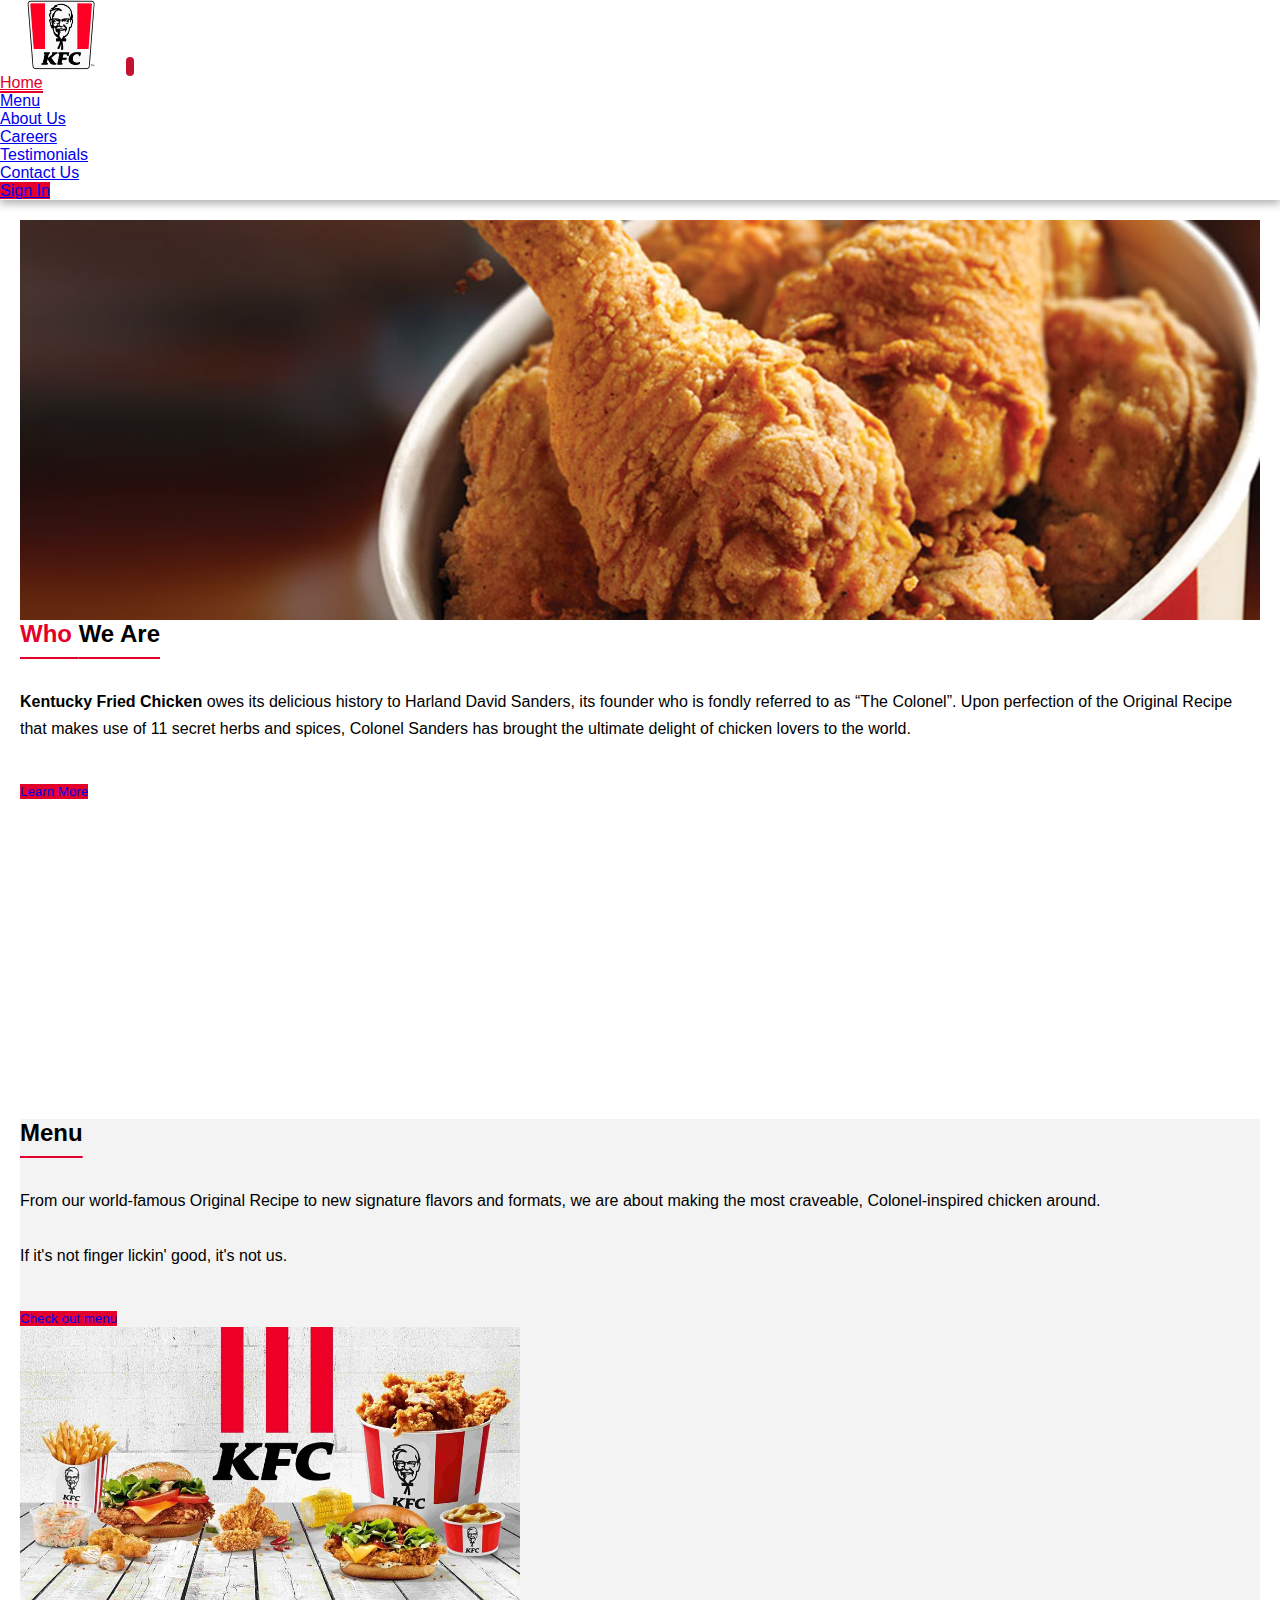
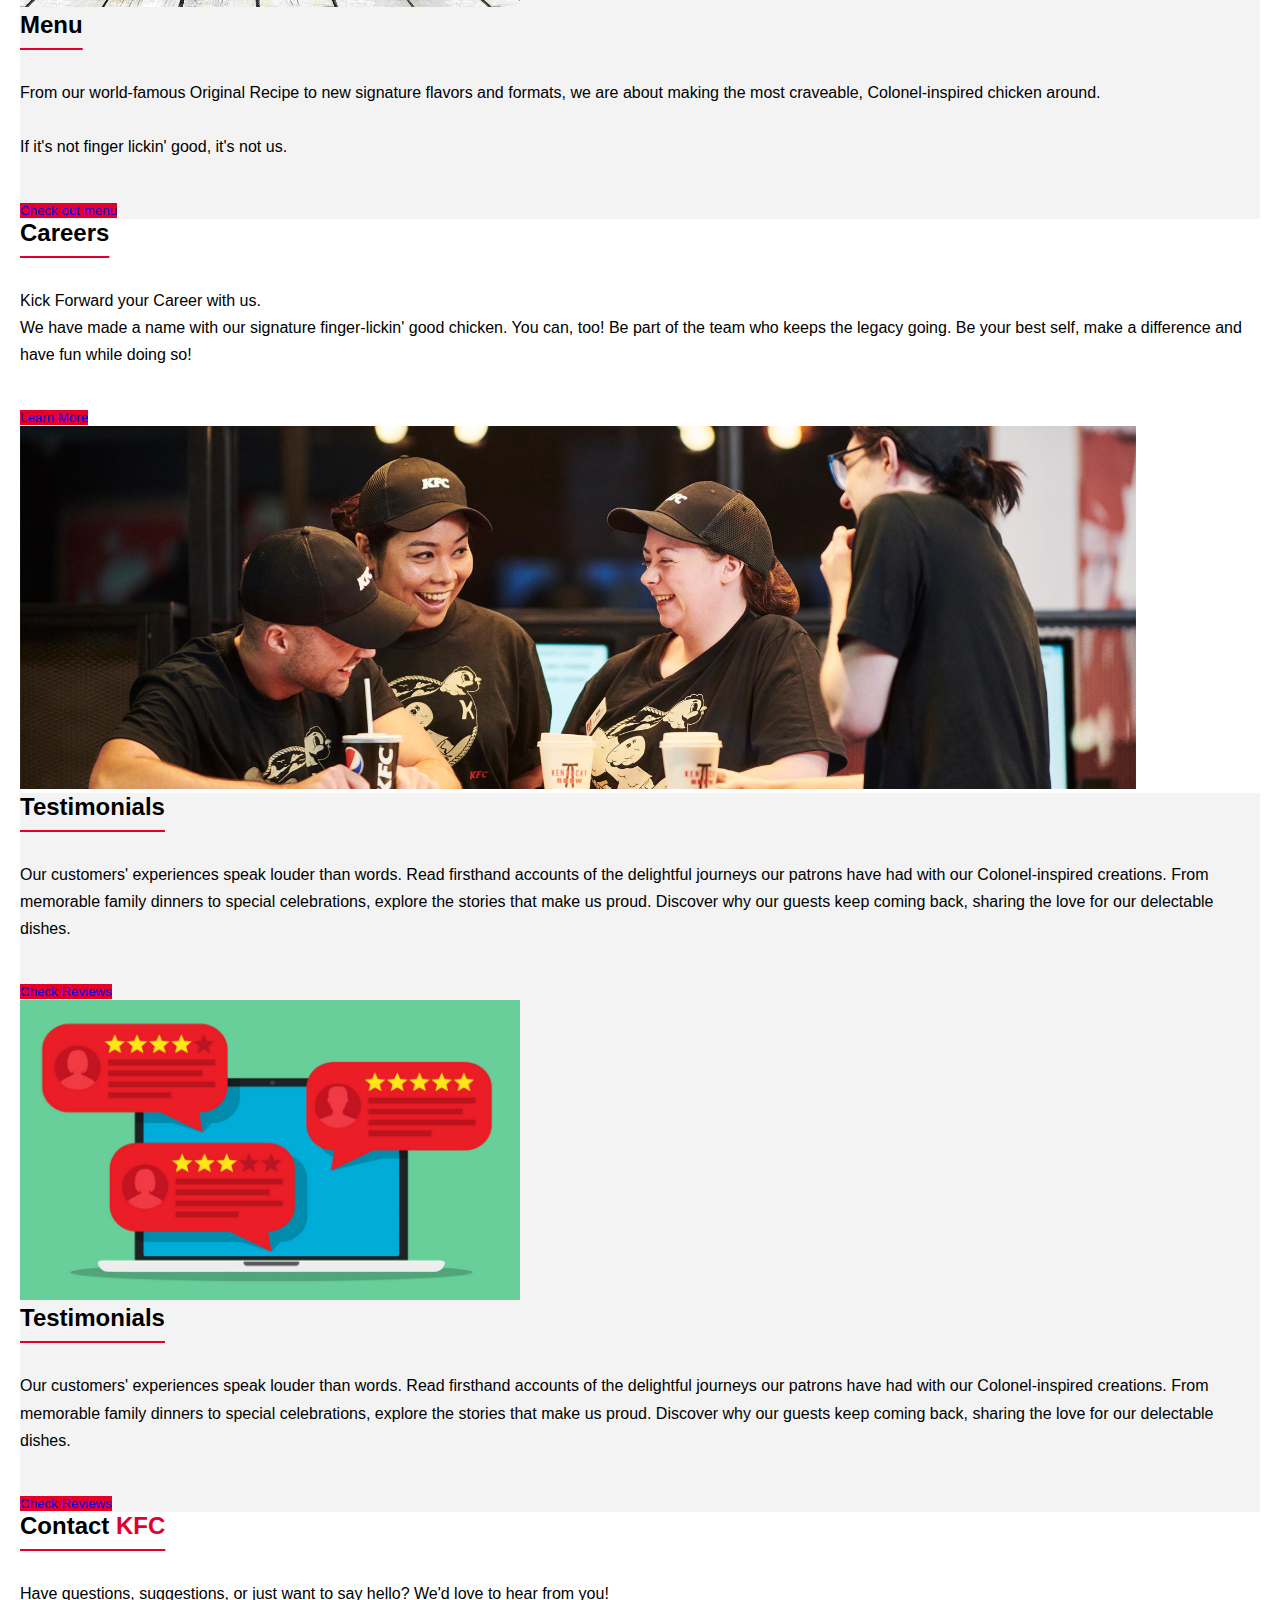
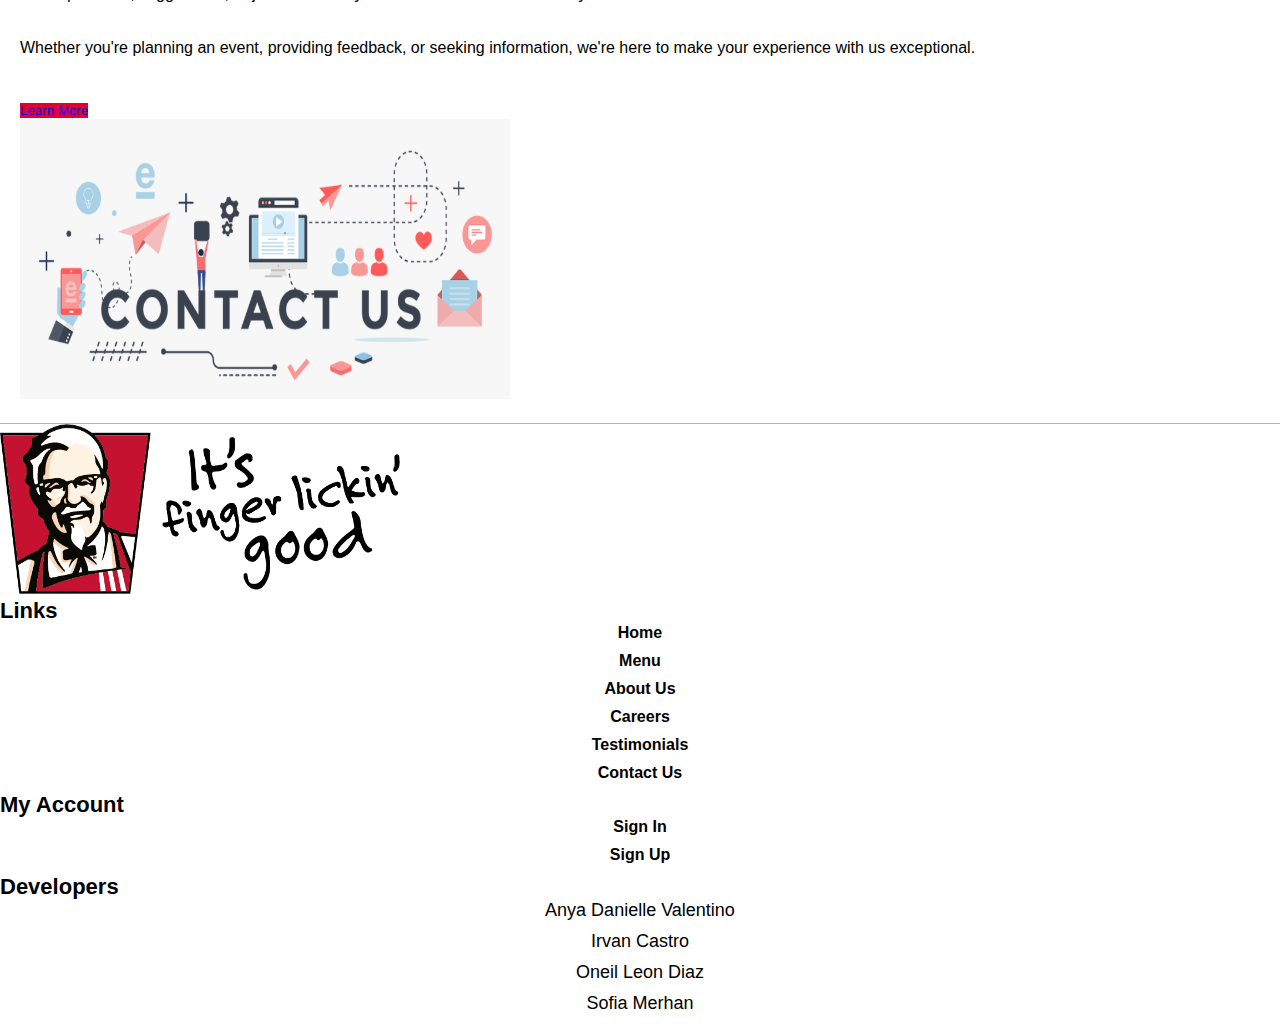
<file: index.html>
<!DOCTYPE html>
<html lang="en">
  <head>
    <meta charset="UTF-8" />
    <meta name="viewport" content="width=device-width, initial-scale=1.0" />
    <title>KFC Project</title>
    <link
      href="https://cdn.jsdelivr.net/npm/bootstrap@5.3.2/dist/css/bootstrap.min.css"
      rel="stylesheet"
      integrity="sha384-T3c6CoIi6uLrA9TneNEoa7RxnatzjcDSCmG1MXxSR1GAsXEV/Dwwykc2MPK8M2HN"
      crossorigin="anonymous"
    />
    <link rel="stylesheet" href="style.css" />
  </head>
  <body>
    <!-- Start Header -->
    <header class="sticky-top">
      <nav class="navbar navbar-expand-lg bg-body-tertiary">
        <div class="container-sm col-xl-8">
          <a class="navbar-brand" href="index.html"
            ><img
              src="images/kfc-logo.png"
              alt="kfc-logo"
              width="122px"
              height="70px"
          /></a>
          <button
            class="navbar-toggler"
            type="button"
            data-bs-toggle="collapse"
            data-bs-target="#navbarSupportedContent"
            aria-controls="navbarSupportedContent"
            aria-expanded="false"
            aria-label="Toggle navigation"
          >
            <span class="navbar-toggler-icon"></span>
          </button>
          <div
            class="collapse navbar-collapse text-center text-uppercase d-lg-flex justify-content-center align-items-center"
            id="navbarSupportedContent"
          >
            <ul class="navbar-nav mx-auto mb-2 mb-lg-0 fw-semibold g-lg-20">
              <li class="nav-item mw-25 align-self-center">
                <a
                  class="nav-link px-0 pb-1 active-link"
                  aria-current="page"
                  href="index.html"
                  >Home</a
                >
              </li>
              <li class="nav-item mw-25 align-self-center">
                <a class="nav-link px-0 pb-1" href="menu.html">Menu</a>
              </li>
              <li class="nav-item mw-25 align-self-center">
                <a class="nav-link px-0 pb-1" href="aboutus.html">About Us</a>
              </li>
              <li class="nav-item mw-25 align-self-center">
                <a class="nav-link px-0 pb-1" href="careers.html">Careers</a>
              </li>
              <li class="nav-item mw-25 align-self-center">
                <a class="nav-link px-0 pb-1" href="testimonials.html"
                  >Testimonials</a
                >
              </li>
              <li class="nav-item mw-25 align-self-center">
                <a class="nav-link px-0 pb-1" href="contactus.html">Contact Us</a>
              </li>
            </ul>
            <btn class="btn btn-danger fw-semibold signin-link"
              ><a class="nav-link" href="signin.html">Sign In</a></btn
            >
          </div>
        </div>
      </nav>
    </header>
    <!-- End Header -->


    <!-- Start Main -->
    <main class="flex-grow-1 p-0">
      <div class="home-banner"></div>

      <section id="who-we-are">
        <div class="container py-5">
          <div class="row column-gap-5 row-gap-3">
            <div class="col">
              <h2 class="home-section-headers text-uppercase fw-bold">
                <b class="primary-color">Who </b>We Are
              </h2>

              <p>
                <b class="fw-semibold">Kentucky Fried Chicken</b> owes its
                delicious history to Harland David Sanders, its founder who is
                fondly referred to as “The Colonel”. Upon perfection of the
                Original Recipe that makes use of 11 secret herbs and spices,
                Colonel Sanders has brought the ultimate delight of chicken
                lovers to the world.
              </p>

              <button
                class="btn btn-danger text-uppercase fw-semibold rounded-0"
              >
                <a class="text-white" href="aboutus.html">Learn More</a>
              </button>
            </div>

            <div class="w-100 d-md-none d-sm-block"></div>

            <div class="col ratio ratio-16x9">
              <iframe
                width="560"
                height="315"
                src="https://www.youtube.com/embed/JU7FkHub3Zo?si=Y5xHQDnknzwXDrcB"
                title="YouTube video player"
                frameborder="0"
                allow="accelerometer; autoplay; clipboard-write; encrypted-media; gyroscope; picture-in-picture; web-share"
                allowfullscreen
              ></iframe>
            </div>
          </div>
        </div>
      </section>

      <section id="menu">
        <div class="container py-5">
          <div class="row column-gap-5 row-gap-3">
            <div class="col d-md-none d-sm-block">
              <h2 class="home-section-headers text-uppercase fw-bold">Menu</h2>

              <p>
                From our world-famous Original Recipe to new signature flavors
                and formats, we are about making the most craveable,
                Colonel-inspired chicken around.
                <br /><br />
                If it's not finger lickin' good, it's not us.
              </p>

              <button
                class="btn btn-danger text-uppercase fw-semibold rounded-0"
              >
                <a class="text-white" href="menu.html">Check out menu</a>
              </button>
            </div>

            <div class="w-100 d-md-none"></div>

            <div class="col d-flex justify-content-center">
              <img
                src="images/index/kfc-menu.jpeg"
                alt="kfc-menu"
                height="280px"
                width="500px"
                class="img-fluid"
              />
            </div>

            <div class="col d-xs-none d-md-block">
              <h2 class="home-section-headers text-uppercase fw-bold">Menu</h2>

              <p>
                From our world-famous Original Recipe to new signature flavors
                and formats, we are about making the most craveable,
                Colonel-inspired chicken around.
                <br /><br />
                If it's not finger lickin' good, it's not us.
              </p>

              <button
                class="btn btn-danger text-uppercase fw-semibold rounded-0"
              >
                <a class="text-white" href="menu.html">Check out menu</a>
              </button>
            </div>
          </div>
        </div>
      </section>

      <section id="careers">
        <div class="container py-5">
          <div class="row column-gap-5 row-gap-3">
            <div class="col">
              <h2 class="home-section-headers text-uppercase fw-bold">
                Careers
              </h2>

              <p>
                Kick Forward your Career with us. <br />
                We have made a name with our signature finger-lickin' good
                chicken. You can, too! Be part of the team who keeps the legacy
                going. Be your best self, make a difference and have fun while
                doing so!
              </p>

              <button
                class="btn btn-danger text-uppercase fw-semibold rounded-0"
              >
                <a class="text-white" href="careers.html">Learn More</a>
              </button>
            </div>

            <div class="w-100 d-md-none d-sm-block"></div>

            <div class="col d-flex align-items-center">
              <img
                src="images/index/kfc-careers.jpg"
                alt="kfc-careers"
                class="img-fluid"
              />
            </div>
          </div>
        </div>
      </section>

      <section id="testimonials">
        <div class="container py-5">
          <div class="row column-gap-5 row-gap-3">
            <div class="col d-md-none d-sm-block">
              <h2 class="home-section-headers text-uppercase fw-bold">
                Testimonials
              </h2>

              <p>
                Our customers' experiences speak louder than words. Read
                firsthand accounts of the delightful journeys our patrons have
                had with our Colonel-inspired creations. From memorable family
                dinners to special celebrations, explore the stories that make
                us proud. Discover why our guests keep coming back, sharing the
                love for our delectable dishes.
              </p>

              <button
                class="btn btn-danger text-uppercase fw-semibold rounded-0"
              >
                <a class="text-white" href="testimonials.html">Check Reviews</a>
              </button>
            </div>

            <div class="w-100 d-md-none"></div>

            <div class="col d-flex justify-content-center">
              <img
                src="images/index/kfc-reviews.png"
                alt="kfc-menu"
                height="300px"
                width="500px"
                class="img-fluid"
              />
            </div>

            <div class="col d-xs-none d-md-block">
              <h2 class="home-section-headers text-uppercase fw-bold">
                Testimonials
              </h2>

              <p>
                Our customers' experiences speak louder than words. Read
                firsthand accounts of the delightful journeys our patrons have
                had with our Colonel-inspired creations. From memorable family
                dinners to special celebrations, explore the stories that make
                us proud. Discover why our guests keep coming back, sharing the
                love for our delectable dishes.
              </p>

              <button
                class="btn btn-danger text-uppercase fw-semibold rounded-0"
              >
                <a class="text-white" href="testimonials.html">Check Reviews</a>
              </button>
            </div>
          </div>
        </div>
      </section>

      <section id="contact-us">
        <div class="container py-5">
          <div class="row column-gap-5 row-gap-3">
            <div class="col">
              <h2 class="home-section-headers text-uppercase fw-bold">
                Contact <b class="primary-color">KFC</b>
              </h2>

              <p>
                Have questions, suggestions, or just want to say hello? We'd
                love to hear from you! <br /><br />
                Whether you're planning an event, providing feedback, or seeking
                information, we're here to make your experience with us
                exceptional.
              </p>

              <button
                class="btn btn-danger text-uppercase fw-semibold rounded-0"
              >
                <a class="text-white" href="contactus.html">Learn More</a>
              </button>
            </div>

            <div class="w-100 d-md-none d-sm-block"></div>

            <div class="col d-flex justify-content-center">
              <img src="images/index/kfc-contactus.jpg" alt="" height="280px"
              width="490px" class="img-fluid"
            </div>
          </div>
        </div>
      </section>
    </main>
    <!-- End Main -->


    <!-- Start Footer -->
    <footer class="container-sm d-flex flex-column justify-content-center py-3">
      <div class="row">
        <div class="col d-flex justify-content-center mb-5">
          <img
            src="images/kfc-slogan.png"
            alt="kfc-slogan"
            height="170px"
            width="400px"
            class="img-fluid"
          />
        </div>
      </div>

      <div class="row">
        <div class="col d-flex align-items-center flex-column">
          <p class="d-inline-flex gap-1">
            <a
              class="collapse-header disabled-md"
              data-bs-toggle="collapse"
              href="#collapse-links"
              role="button"
              aria-expanded="false"
              aria-controls="collapseExample"
            >
              Links
            </a>
          </p>
          <ul
            class="collapse collapse-md-show footer-links"
            id="collapse-links"
          >
            <li>
              <a href="index.html">Home</a>
            </li>
            <li>
              <a href="menu.html">Menu</a>
            </li>
            <li>
              <a href="aboutus.html">About Us</a>
            </li>
            <li>
              <a href="careers.html">Careers</a>
            </li>
            <li>
              <a href="testimonials.html">Testimonials</a>
            </li>
            <li>
              <a href="contactus.html">Contact Us</a>
            </li>
          </ul>
        </div>

        <div class="w-100 d-md-none d-sm-block"></div>

        <div class="col d-flex align-items-center flex-column">
          <p class="d-inline-flex gap-1">
            <a
              class="collapse-header disabled-md"
              data-bs-toggle="collapse"
              href="#collapse-myaccount"
              role="button"
              aria-expanded="false"
              aria-controls="collapseExample"
            >
              My Account
            </a>
          </p>
          <ul
            class="collapse collapse-md-show footer-links"
            id="collapse-myaccount"
          >
            <li>
              <a href="signin.html">Sign In</a>
            </li>
            <li>
              <a href="signup.html">Sign Up</a>
            </li>
          </ul>
        </div>

        <div class="w-100 d-md-none d-sm-block"></div>

        <div class="col d-flex flex-column">
          <p class="d-inline-flex gap-1 justify-content-center">
            <a
              class="collapse-header disabled-md"
              data-bs-toggle="collapse"
              href="#developers"
              role="button"
              aria-expanded="false"
              aria-controls="collapseExample"
            >
              Developers
            </a>
          </p>
          <ul class="collapse collapse-md-show" id="developers">
            <li>Anya Danielle Valentino</li>
            <li>Irvan Castro</li>
            <li>Oneil Leon Diaz</li>
            <li>Sofia Merhan</li>
          </ul>
        </div>
      </div>
    </footer>
    <!-- End Footer -->

    <script
      src="https://cdn.jsdelivr.net/npm/bootstrap@5.3.2/dist/js/bootstrap.bundle.min.js"
      integrity="sha384-C6RzsynM9kWDrMNeT87bh95OGNyZPhcTNXj1NW7RuBCsyN/o0jlpcV8Qyq46cDfL"
      crossorigin="anonymous"
    ></script>
  </body>
</html>
</file>
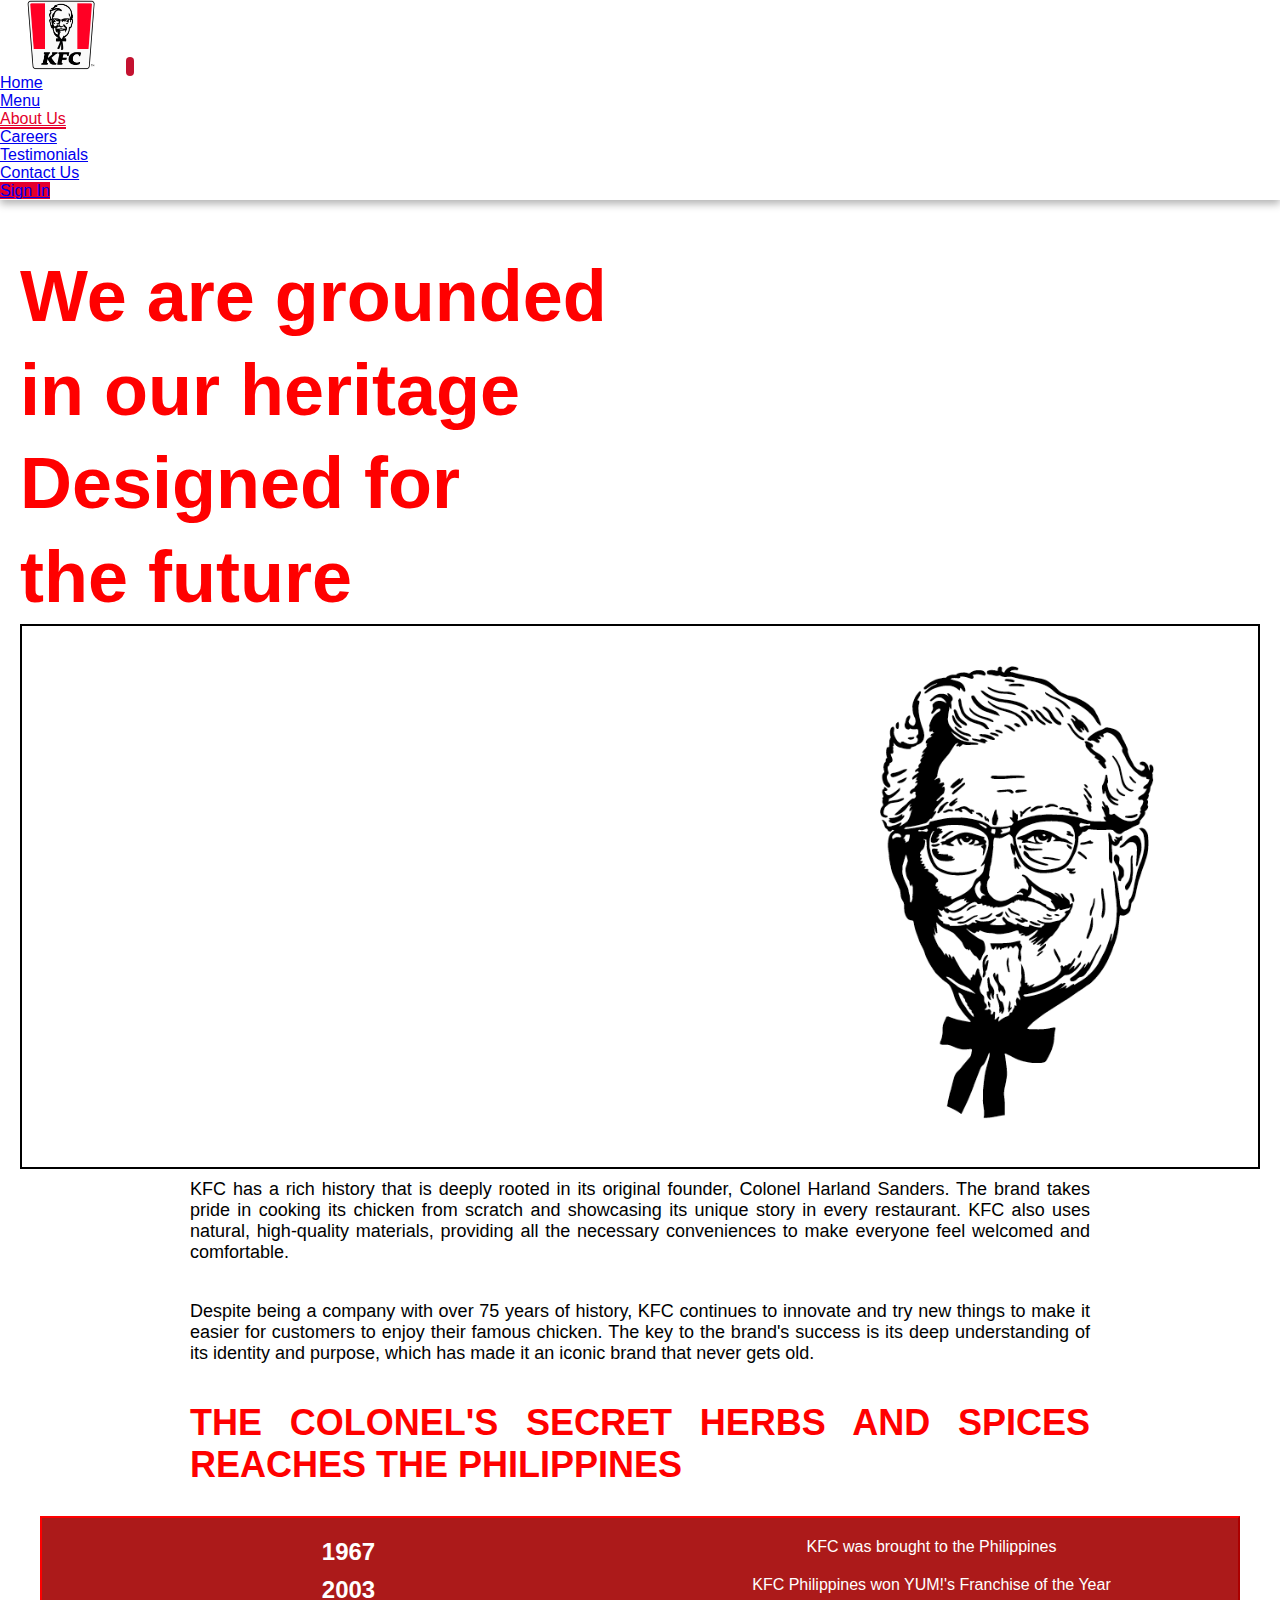
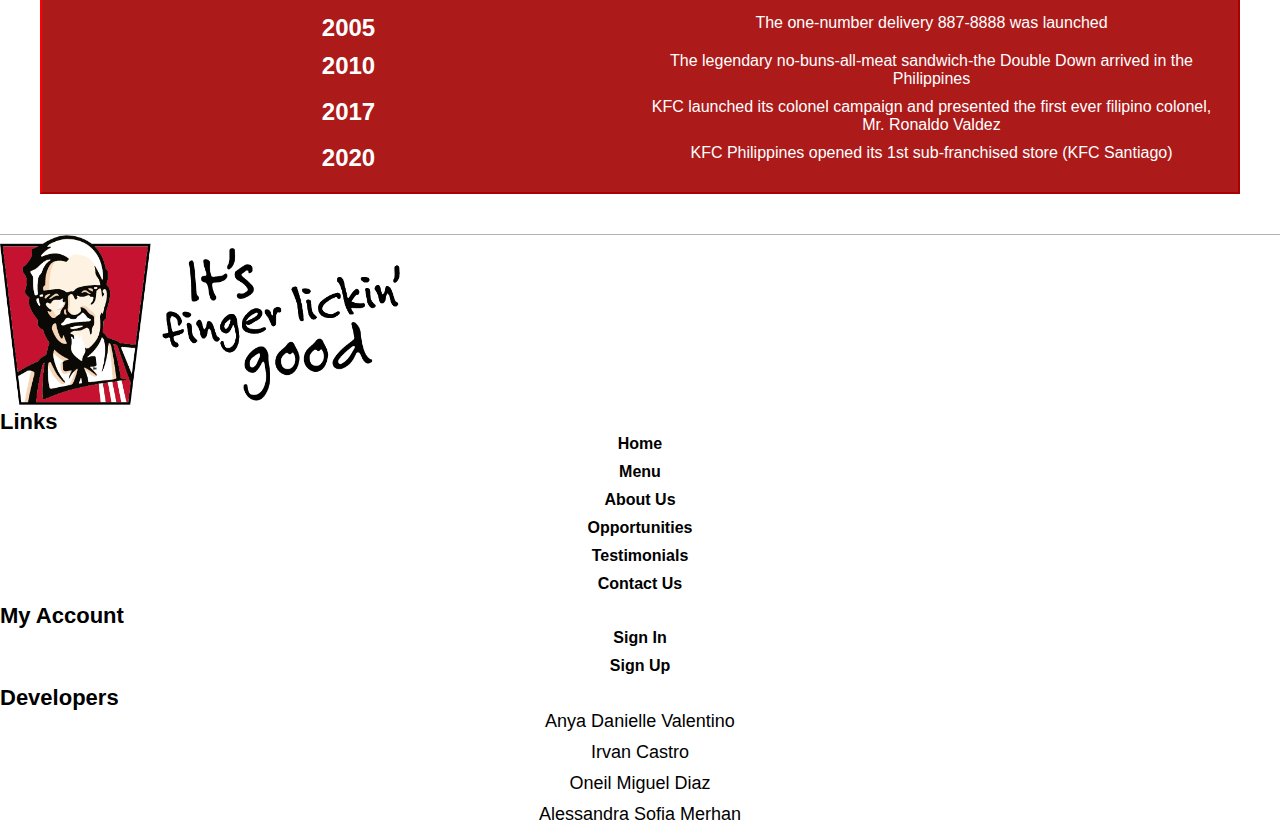
<file: aboutus.html>
<!DOCTYPE html>
<html lang="en">
<head>
    <meta charset="UTF-8">
    <meta name="viewport" content="width=device-width, initial-scale=1.0">
    <title>Document</title>
    <link href="https://cdn.jsdelivr.net/npm/bootstrap@5.3.2/dist/css/bootstrap.min.css" rel="stylesheet" integrity="sha384-T3c6CoIi6uLrA9TneNEoa7RxnatzjcDSCmG1MXxSR1GAsXEV/Dwwykc2MPK8M2HN" crossorigin="anonymous">
    <link rel="stylesheet" href="style.css">
</head>
<body>
  <header class="sticky-top">
    <nav class="navbar navbar-expand-lg bg-body-tertiary">
        <div class="container-sm col-xl-8">
          <a class="navbar-brand" href="#"
            ><img
              src="images/kfc-logo.png"
              alt="kfc-logo"
              width="122px"
              height="70px"
          /></a>
          <button
            class="navbar-toggler"
            type="button"
            data-bs-toggle="collapse"
            data-bs-target="#navbarSupportedContent"
            aria-controls="navbarSupportedContent"
            aria-expanded="false"
            aria-label="Toggle navigation"
          >
            <span class="navbar-toggler-icon"></span>
          </button>
          <div
            class="collapse navbar-collapse text-center text-uppercase d-lg-flex justify-content-center align-items-center"
            id="navbarSupportedContent"
          >
            <ul class="navbar-nav mx-auto mb-2 mb-lg-0 fw-semibold g-lg-20">
              <li class="nav-item mw-25 align-self-center">
                <a
                  class="nav-link px-0 pb-1"
                  aria-current="page"
                  href="index.html"
                  >Home</a
                >
              </li>
              <li class="nav-item mw-25 align-self-center">
                <a class="nav-link px-0 pb-1" href="menu.html">Menu</a>
              </li>
              <li class="nav-item mw-25 align-self-center">
                <a class="nav-link px-0 pb-1 active-link" href="aboutus.html">About Us</a>
              </li>
              <li class="nav-item mw-25 align-self-center">
                <a class="nav-link px-0 pb-1" href="careers.html">Careers</a>
              </li>
              <li class="nav-item mw-25 align-self-center">
                <a class="nav-link px-0 pb-1" href="testimonials.html"
                  >Testimonials</a
                >
              </li>
              <li class="nav-item mw-25 align-self-center">
                <a class="nav-link px-0 pb-1" href="contactus.html">Contact Us</a>
              </li>
            </ul>
            <btn class="btn btn-danger fw-semibold signin-link"
              ><a class="nav-link" href="signin.html">Sign In</a></btn
            >
          </div>
        </div>
      </nav>
</header>

    <main>
                     

            <section id="who-we-are-heritage" class="section">
  <div class="container py-5">
    <div class="row pb-5">
      <div class="col-lg-7">
        <div class="content">
          <h1 class="section-title" style="color: red; font-size: 4.5em; line-height: 1.3;">
            We are grounded <br class="d-inline d-md-none">in our <b class="fg-primary">heritage</b><br>Designed for <br class="d-inline d-md-none">the <b class="fg-primary">future</b>
          </h1>

          <!-- Your existing text content -->

        </div>
      </div>
      <div class="col-lg-4">
        <div class="image-container">
          <img src="images/colonel.png" alt="colonel" class="img-fluid">
        </div>
      </div>
    </div>
  </div>
</section>

          
<div class="text-container">
    <p style="margin-bottom: 30px;">
      KFC has a rich history that is deeply rooted in its original founder, Colonel Harland Sanders. The brand takes pride in cooking its chicken from scratch and showcasing its unique story in every restaurant. KFC also uses natural, high-quality materials, providing all the necessary conveniences to make everyone feel welcomed and comfortable.
    </p>
    <p>
      Despite being a company with over 75 years of history, KFC continues to innovate and try new things to make it easier for customers to enjoy their famous chicken. The key to the brand's success is its deep understanding of its identity and purpose, which has made it an iconic brand that never gets old.
    </p>
    <h1 style="font-size: 2em; color: red; margin-top: 30px;">
      THE COLONEL'S SECRET HERBS AND SPICES REACHES THE PHILIPPINES
    </h1>
  </div>
  
  <div class="myDiv">
    <h2>1967</h2>
    <p>KFC was brought to the Philippines</p>
    <h2>2003</h2>
    <p>KFC Philippines won YUM!'s Franchise of the Year</p>
    <h2>2005</h2>
    <p>The one-number delivery 887-8888 was launched</p>
    <h2>2010</h2>
    <p>The legendary no-buns-all-meat sandwich-the Double Down arrived in the Philippines</p>
    <h2>2017</h2>
    <p>KFC launched its colonel campaign and presented the first ever filipino colonel, Mr. Ronaldo Valdez</p>
    <h2>2020</h2>
    <p>KFC Philippines opened its 1st sub-franchised store (KFC Santiago)</p>
  </div>
     
        </main>

        <footer class="container-sm d-flex flex-column justify-content-center py-3">
          <div class="row">
            <div class="col d-flex justify-content-center mb-5">
              <img
                src="images/kfc-slogan.png"
                alt="kfc-slogan"
                height="170px"
                width="400px"
                class="img-fluid"
              />
            </div>
          </div>
    
          <div class="row">
            <div class="col d-flex align-items-center flex-column">
              <p class="d-inline-flex gap-1">
                <a
                  class="collapse-header disabled-md"
                  data-bs-toggle="collapse"
                  href="#collapse-links"
                  role="button"
                  aria-expanded="false"
                  aria-controls="collapseExample"
                >
                  Links
                </a>
              </p>
              <ul
                class="collapse collapse-md-show footer-links"
                id="collapse-links"
              >
                <li>
                  <a href="index.html">Home</a>
                </li>
                <li>
                  <a href="menu.html">Menu</a>
                </li>
                <li>
                  <a href="aboutus.html">About Us</a>
                </li>
                <li>
                  <a href="opportunities.html">Opportunities</a>
                </li>
                <li>
                  <a href="testimonials.html">Testimonials</a>
                </li>
                <li>
                  <a href="contactus.html">Contact Us</a>
                </li>
              </ul>
            </div>
    
            <div class="w-100 d-md-none d-sm-block"></div>
    
            <div class="col d-flex align-items-center flex-column">
              <p class="d-inline-flex gap-1">
                <a
                  class="collapse-header disabled-md"
                  data-bs-toggle="collapse"
                  href="#collapse-myaccount"
                  role="button"
                  aria-expanded="false"
                  aria-controls="collapseExample"
                >
                  My Account
                </a>
              </p>
              <ul
                class="collapse collapse-md-show footer-links"
                id="collapse-myaccount"
              >
                <li>
                  <a href="signin.html">Sign In</a>
                </li>
                <li>
                  <a href="signup.html">Sign Up</a>
                </li>
              </ul>
            </div>
    
            <div class="w-100 d-md-none d-sm-block"></div>
    
            <div class="col d-flex flex-column">
              <p class="d-inline-flex gap-1 justify-content-center">
                <a
                  class="collapse-header disabled-md"
                  data-bs-toggle="collapse"
                  href="#developers"
                  role="button"
                  aria-expanded="false"
                  aria-controls="collapseExample"
                >
                  Developers
                </a>
              </p>
              <ul class="collapse collapse-md-show" id="developers">
                <li>Anya Danielle Valentino</li>
                <li>Irvan Castro</li>
                <li>Oneil Miguel Diaz</li>
                <li>Alessandra Sofia Merhan</li>
              </ul>
            </div>
          </div>
        </footer>
  
    <script src="https://cdn.jsdelivr.net/npm/bootstrap@5.3.2/dist/js/bootstrap.bundle.min.js" integrity="sha384-C6RzsynM9kWDrMNeT87bh95OGNyZPhcTNXj1NW7RuBCsyN/o0jlpcV8Qyq46cDfL" crossorigin="anonymous"></script>
</body>
</html>
</file>
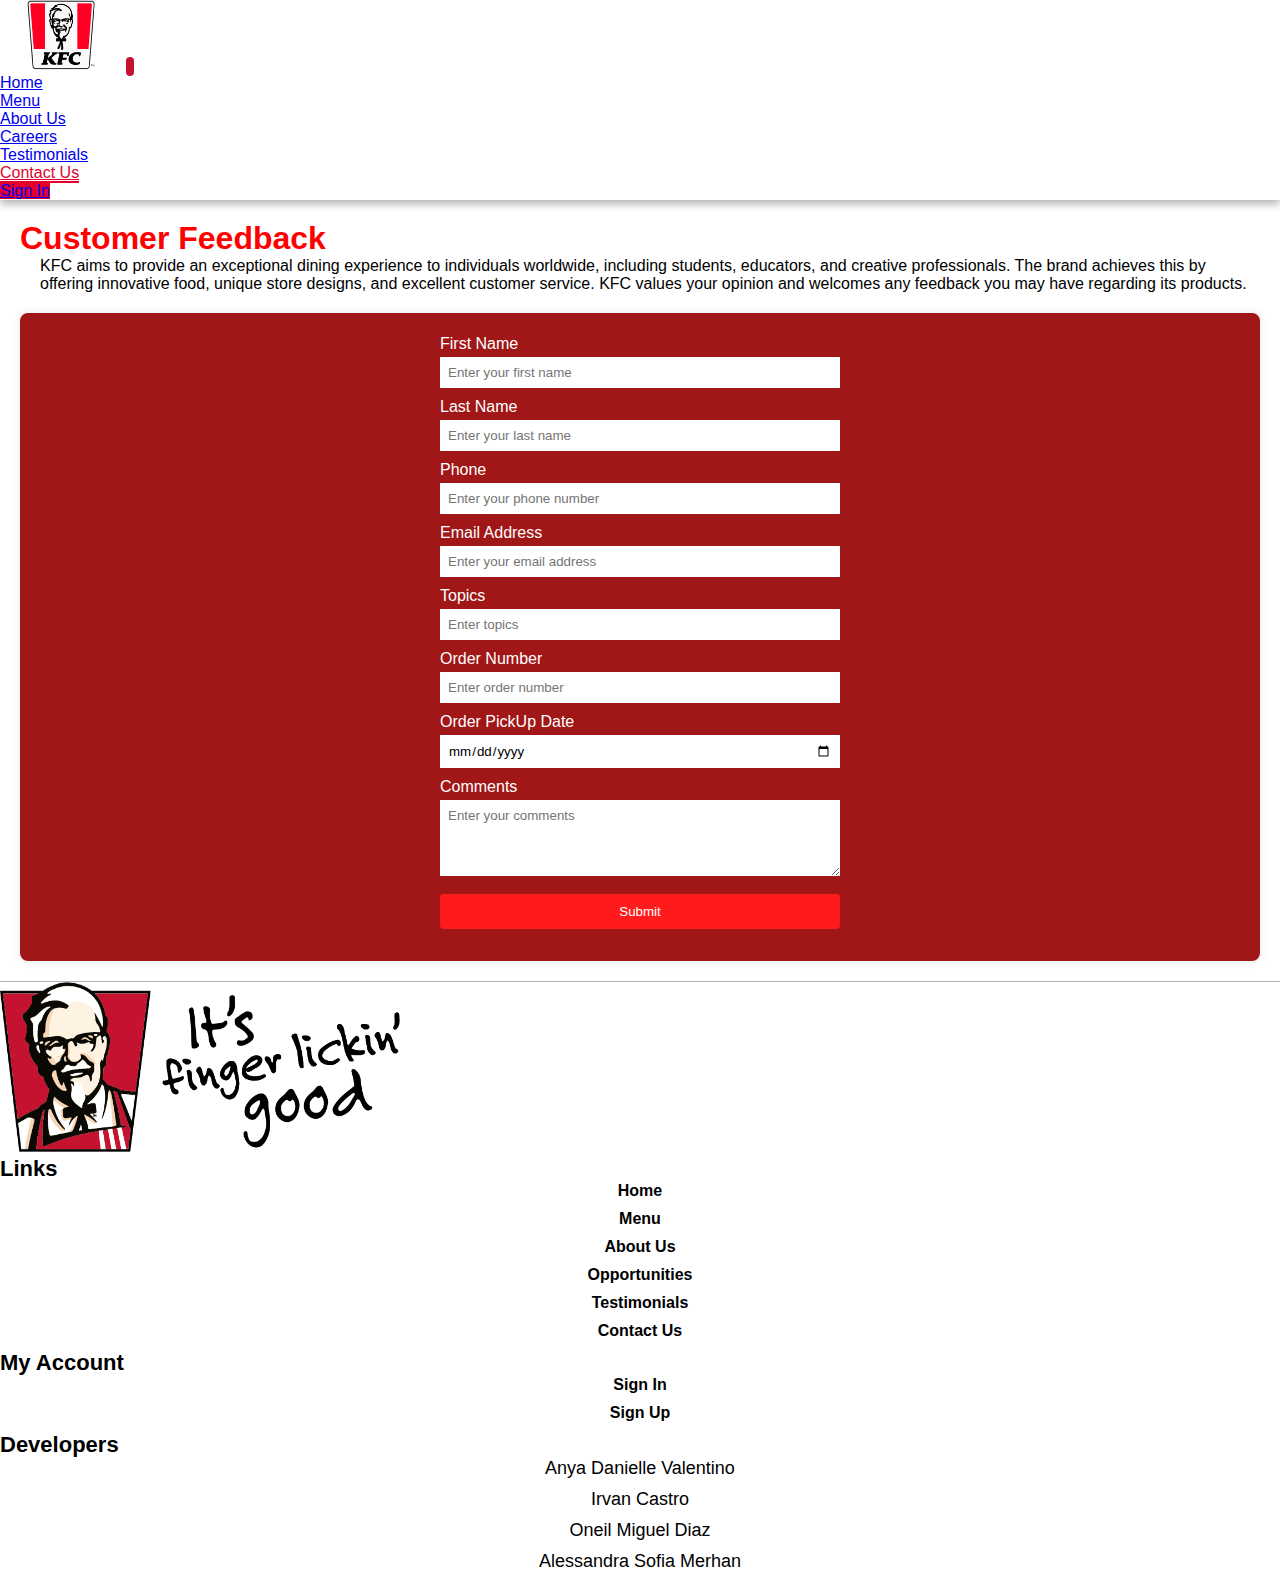
<file: contactus.html>
<!DOCTYPE html>
<html lang="en">
<head>
    <meta charset="UTF-8">
    <meta name="viewport" content="width=device-width, initial-scale=1.0">
    <title>Document</title>
    <link href="https://cdn.jsdelivr.net/npm/bootstrap@5.3.2/dist/css/bootstrap.min.css" rel="stylesheet" integrity="sha384-T3c6CoIi6uLrA9TneNEoa7RxnatzjcDSCmG1MXxSR1GAsXEV/Dwwykc2MPK8M2HN" crossorigin="anonymous">
    <link rel="stylesheet" href="style.css">
</head>
<body>
  <header class="sticky-top">
    <nav class="navbar navbar-expand-lg bg-body-tertiary">
        <div class="container-sm col-xl-8">
          <a class="navbar-brand" href="#"
            ><img
              src="images/kfc-logo.png"
              alt="kfc-logo"
              width="122px"
              height="70px"
          /></a>
          <button
            class="navbar-toggler"
            type="button"
            data-bs-toggle="collapse"
            data-bs-target="#navbarSupportedContent"
            aria-controls="navbarSupportedContent"
            aria-expanded="false"
            aria-label="Toggle navigation"
          >
            <span class="navbar-toggler-icon"></span>
          </button>
          <div
            class="collapse navbar-collapse text-center text-uppercase d-lg-flex justify-content-center align-items-center"
            id="navbarSupportedContent"
          >
            <ul class="navbar-nav mx-auto mb-2 mb-lg-0 fw-semibold g-lg-20">
              <li class="nav-item mw-25 align-self-center">
                <a
                  class="nav-link px-0 pb-1"
                  aria-current="page"
                  href="index.html"
                  >Home</a
                >
              </li>
              <li class="nav-item mw-25 align-self-center">
                <a class="nav-link px-0 pb-1" href="menu.html">Menu</a>
              </li>
              <li class="nav-item mw-25 align-self-center">
                <a class="nav-link px-0 pb-1" href="aboutus.html">About Us</a>
              </li>
              <li class="nav-item mw-25 align-self-center">
                <a class="nav-link px-0 pb-1" href="careers.html">Careers</a>
              </li>
              <li class="nav-item mw-25 align-self-center">
                <a class="nav-link px-0 pb-1" href="testimonials.html"
                  >Testimonials</a
                >
              </li>
              <li class="nav-item mw-25 align-self-center">
                <a class="nav-link px-0 pb-1 active-link" href="contactus.html">Contact Us</a>
              </li>
            </ul>
            <btn class="btn btn-danger fw-semibold signin-link"
              ><a class="nav-link" href="signin.html">Sign In</a></btn
            >
          </div>
        </div>
      </nav>
</header>

    <main>
        <h1 class="customer-feedback-heading">Customer Feedback</h1>
        <!-- Your other content goes here -->

        
            <div class="text">
              KFC aims to provide an exceptional dining experience to individuals worldwide, including students, educators, and creative professionals. The brand achieves this by offering innovative food, unique store designs, and excellent customer service. KFC values your opinion and welcomes any feedback you may have regarding its products.
            </div>
            
            <div class="form-container">
                <form action="mail to:assmerhan@mymail.mapua.edu.ph" method="post" enctype="text/plain">
                <form action="#" method="post">
                  <label for="firstName">First Name</label>
                  <input type="text" id="firstName" name="firstName" placeholder="Enter your first name" required>
              
                  <label for="lastName">Last Name</label>
                  <input type="text" id="lastName" name="lastName" placeholder="Enter your last name" required>
              
                  <label for="phone">Phone</label>
                  <input type="tel" id="phone" name="phone" placeholder="Enter your phone number" required>
              
                  <label for="email">Email Address</label>
                  <input type="email" id="email" name="email" placeholder="Enter your email address" required>
              
                  <label for="topics">Topics</label>
                  <input type="text" id="topics" name="topics" placeholder="Enter topics" >
              
                  <label for="orderNumber">Order Number</label>
                  <input type="text" id="orderNumber" name="orderNumber" placeholder="Enter order number" >
              
                  <label for="pickupDate">Order PickUp Date</label>
                  <input type="date" id="pickupDate" name="pickupDate" placeholder="Select pickup date" >
              
                  <label for="comments">Comments</label>
                  <textarea id="comments" name="comments" rows="4" placeholder="Enter your comments" required></textarea>
              
                  <input type="submit" value="Submit">
                </form>
              </div>
              
    </main>

    
    <footer class="container-sm d-flex flex-column justify-content-center py-3">
      <div class="row">
        <div class="col d-flex justify-content-center mb-5">
          <img
            src="images/kfc-slogan.png"
            alt="kfc-slogan"
            height="170px"
            width="400px"
            class="img-fluid"
          />
        </div>
      </div>

      <div class="row">
        <div class="col d-flex align-items-center flex-column">
          <p class="d-inline-flex gap-1">
            <a
              class="collapse-header disabled-md"
              data-bs-toggle="collapse"
              href="#collapse-links"
              role="button"
              aria-expanded="false"
              aria-controls="collapseExample"
            >
              Links
            </a>
          </p>
          <ul
            class="collapse collapse-md-show footer-links"
            id="collapse-links"
          >
            <li>
              <a href="index.html">Home</a>
            </li>
            <li>
              <a href="menu.html">Menu</a>
            </li>
            <li>
              <a href="aboutus.html">About Us</a>
            </li>
            <li>
              <a href="opportunities.html">Opportunities</a>
            </li>
            <li>
              <a href="testimonials.html">Testimonials</a>
            </li>
            <li>
              <a href="contactus.html">Contact Us</a>
            </li>
          </ul>
        </div>

        <div class="w-100 d-md-none d-sm-block"></div>

        <div class="col d-flex align-items-center flex-column">
          <p class="d-inline-flex gap-1">
            <a
              class="collapse-header disabled-md"
              data-bs-toggle="collapse"
              href="#collapse-myaccount"
              role="button"
              aria-expanded="false"
              aria-controls="collapseExample"
            >
              My Account
            </a>
          </p>
          <ul
            class="collapse collapse-md-show footer-links"
            id="collapse-myaccount"
          >
            <li>
              <a href="signin.html">Sign In</a>
            </li>
            <li>
              <a href="signup.html">Sign Up</a>
            </li>
          </ul>
        </div>

        <div class="w-100 d-md-none d-sm-block"></div>

        <div class="col d-flex flex-column">
          <p class="d-inline-flex gap-1 justify-content-center">
            <a
              class="collapse-header disabled-md"
              data-bs-toggle="collapse"
              href="#developers"
              role="button"
              aria-expanded="false"
              aria-controls="collapseExample"
            >
              Developers
            </a>
          </p>
          <ul class="collapse collapse-md-show" id="developers">
            <li>Anya Danielle Valentino</li>
            <li>Irvan Castro</li>
            <li>Oneil Miguel Diaz</li>
            <li>Alessandra Sofia Merhan</li>
          </ul>
        </div>
      </div>
    </footer>

    <script src="https://cdn.jsdelivr.net/npm/bootstrap@5.3.2/dist/js/bootstrap.bundle.min.js" integrity="sha384-C6RzsynM9kWDrMNeT87bh95OGNyZPhcTNXj1NW7RuBCsyN/o0jlpcV8Qyq46cDfL" crossorigin="anonymous"></script>
</body>
</html>
</file>
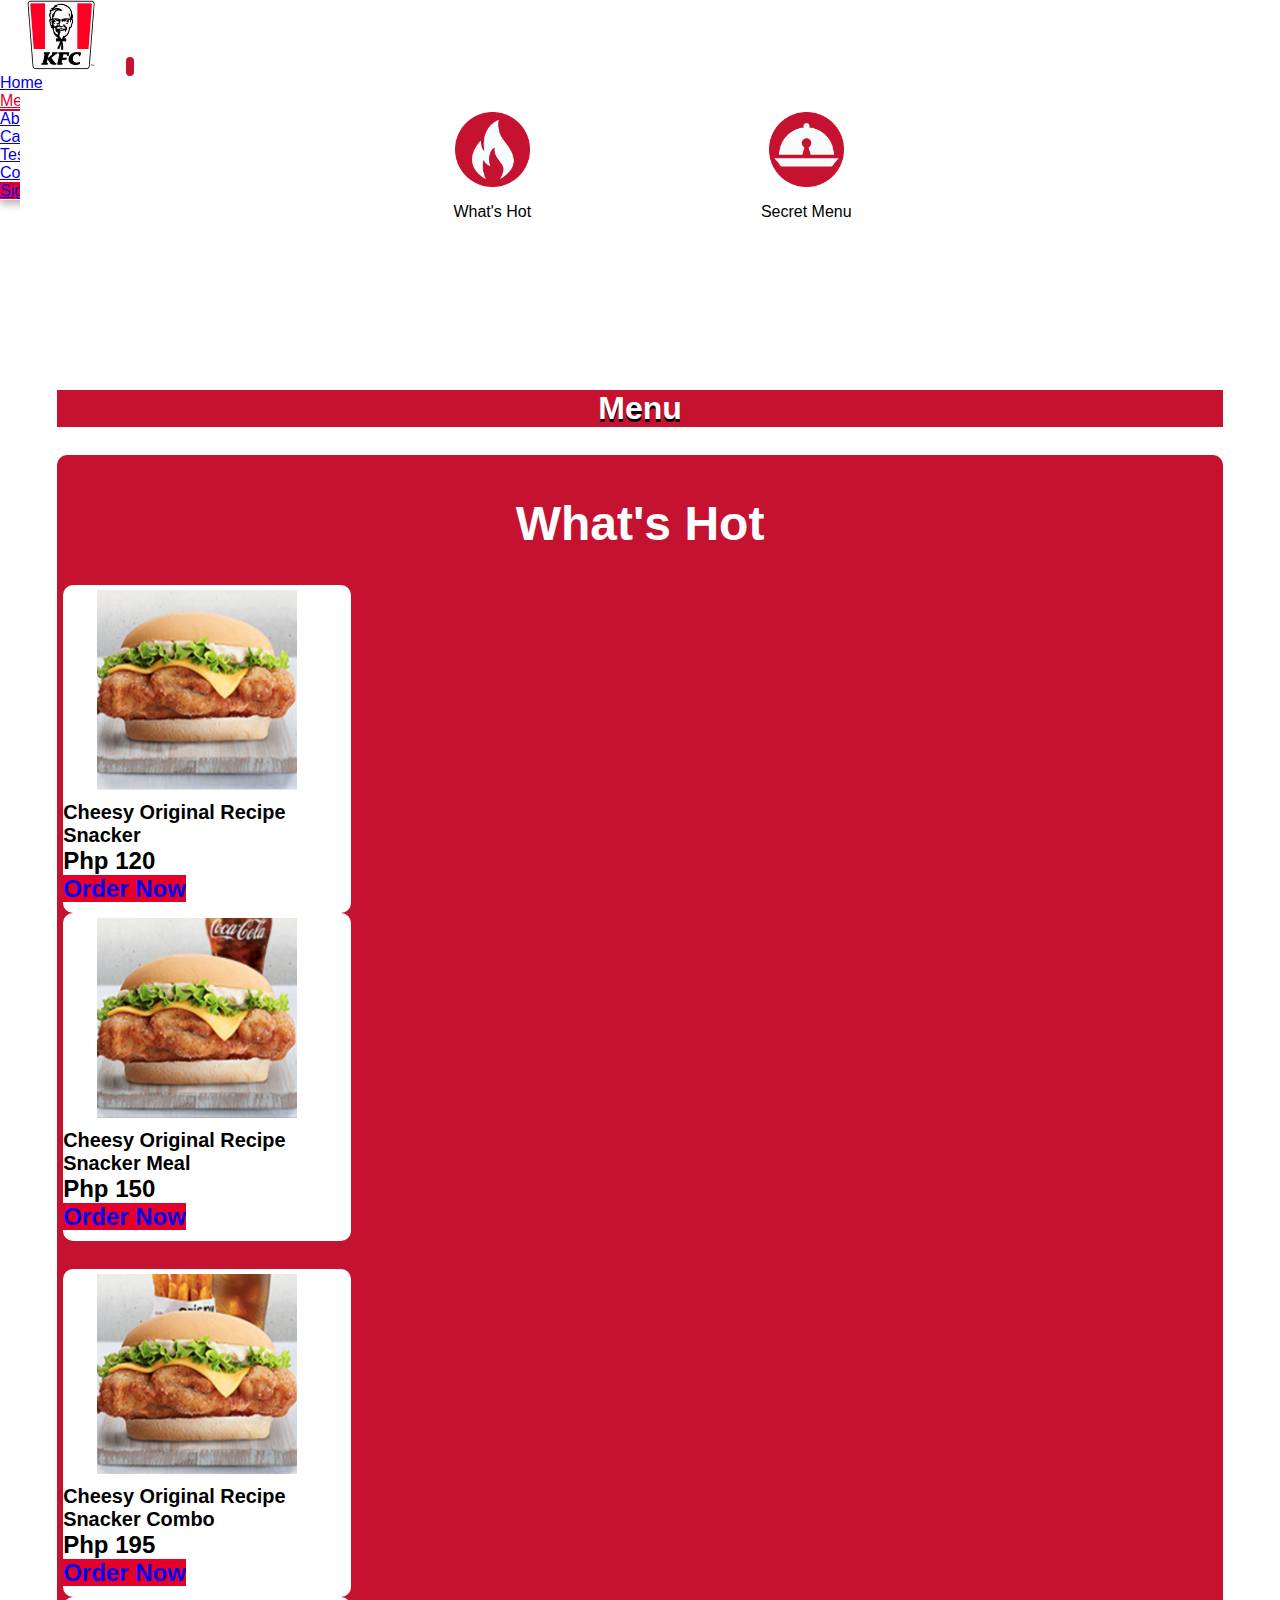
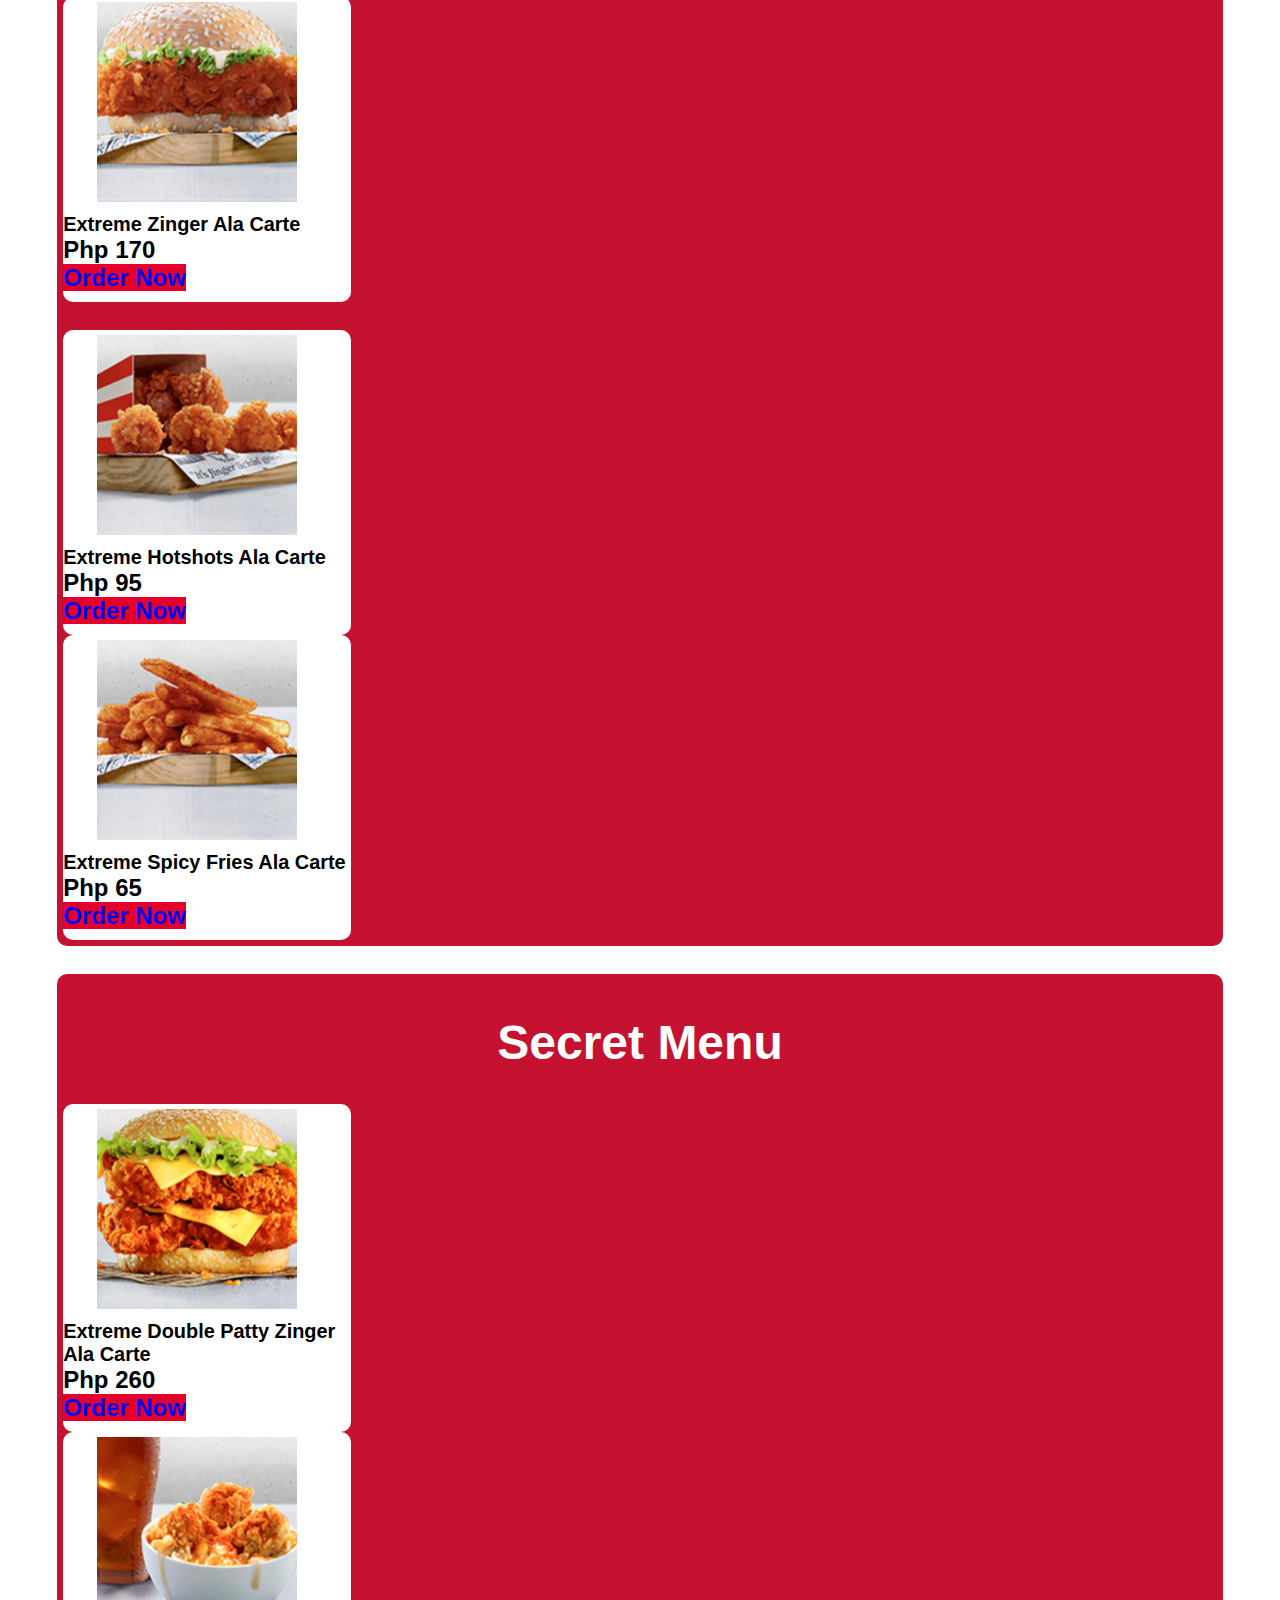
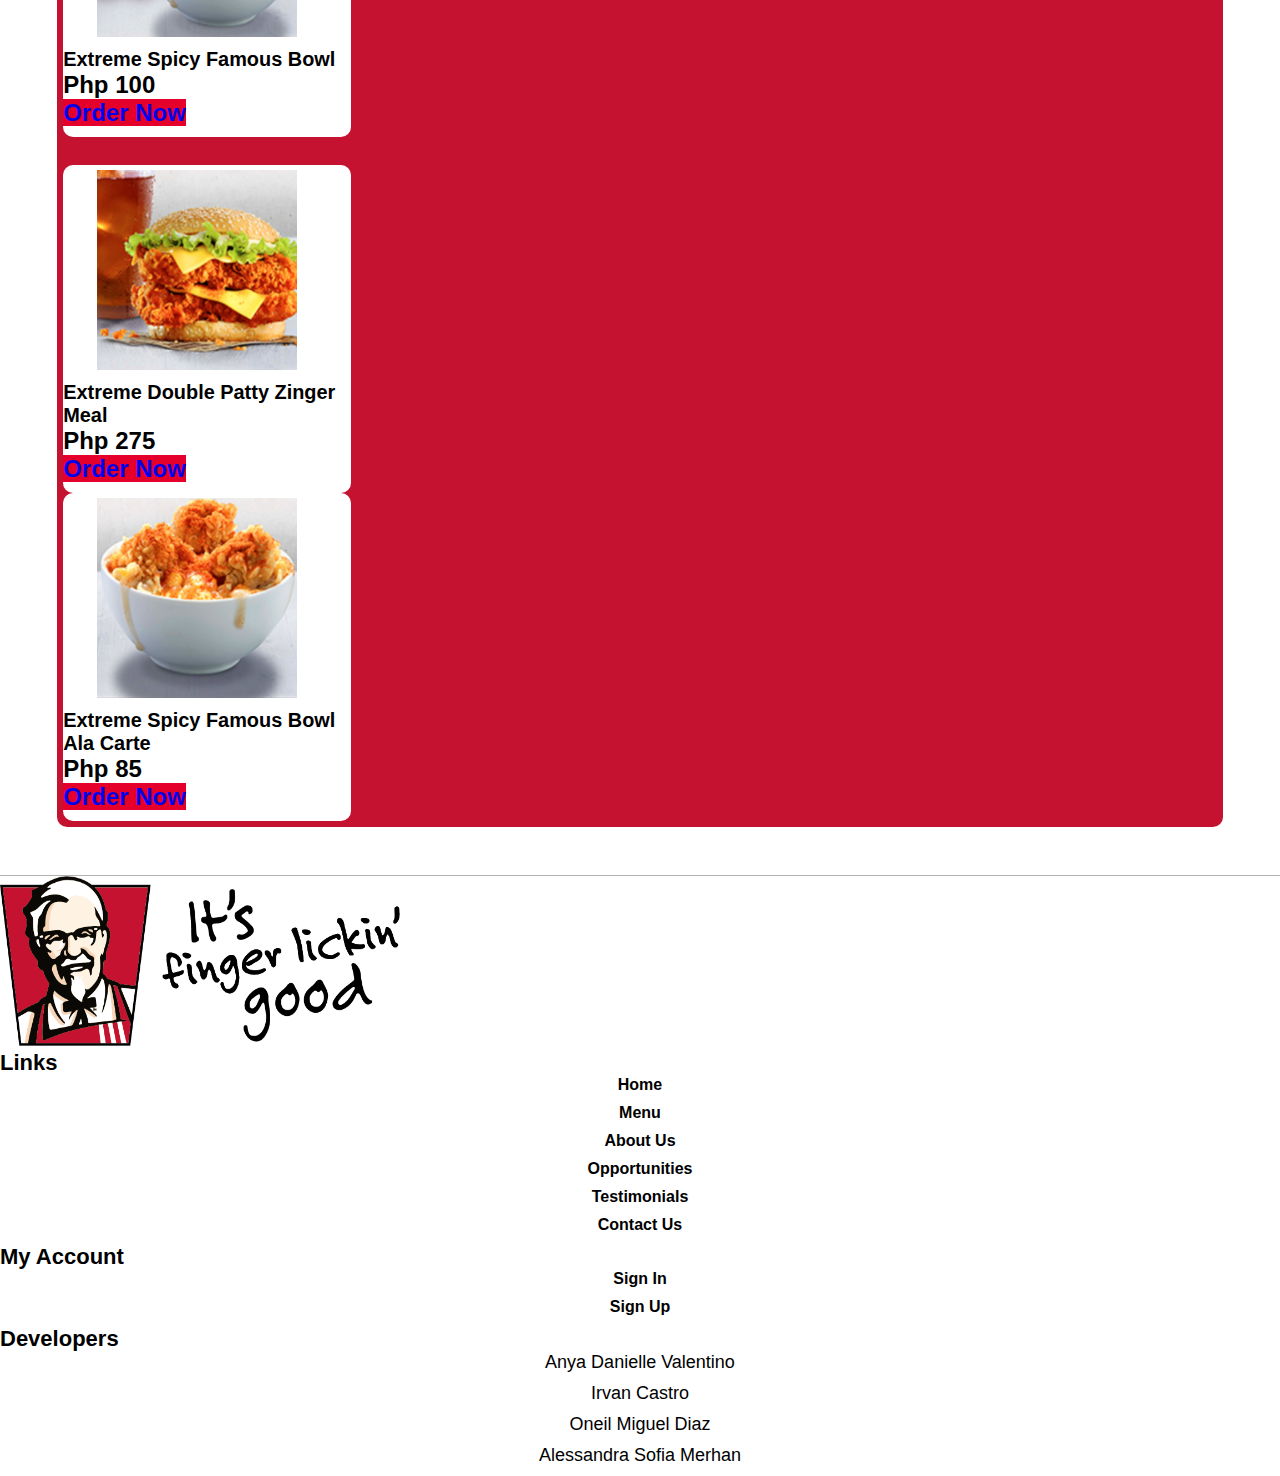
<file: menu.html>
<!DOCTYPE html>
<html lang="en">
<head>
    <meta charset="UTF-8">
    <meta name="viewport" content="width=device-width, initial-scale=1.0">
    <title>Document</title>
    <link href="https://cdn.jsdelivr.net/npm/bootstrap@5.3.2/dist/css/bootstrap.min.css" rel="stylesheet" integrity="sha384-T3c6CoIi6uLrA9TneNEoa7RxnatzjcDSCmG1MXxSR1GAsXEV/Dwwykc2MPK8M2HN" crossorigin="anonymous">
    <link rel="stylesheet" href="style.css">
</head>
<body>
  <header class="sticky-top">
    <nav class="navbar navbar-expand-lg bg-body-tertiary">
        <div class="container-sm col-xl-8">
          <a class="navbar-brand" href="#"
            ><img
              src="images/kfc-logo.png"
              alt="kfc-logo"
              width="122px"
              height="70px"
          /></a>
          <button
            class="navbar-toggler"
            type="button"
            data-bs-toggle="collapse"
            data-bs-target="#navbarSupportedContent"
            aria-controls="navbarSupportedContent"
            aria-expanded="false"
            aria-label="Toggle navigation"
          >
            <span class="navbar-toggler-icon"></span>
          </button>
          <div
            class="collapse navbar-collapse text-center text-uppercase d-lg-flex justify-content-center align-items-center"
            id="navbarSupportedContent"
          >
            <ul class="navbar-nav mx-auto mb-2 mb-lg-0 fw-semibold g-lg-20">
              <li class="nav-item mw-25 align-self-center">
                <a
                  class="nav-link px-0 pb-1"
                  href="index.html"
                  >Home</a
                >
              </li>
              <li class="nav-item mw-25 align-self-center">
                <a class="nav-link px-0 pb-1 active-link" aria-current="page" href="menu.html">Menu</a>
              </li>
              <li class="nav-item mw-25 align-self-center">
                <a class="nav-link px-0 pb-1" href="aboutus.html">About Us</a>
              </li>
              <li class="nav-item mw-25 align-self-center">
                <a class="nav-link px-0 pb-1" href="careers.html">Careers</a>
              </li>
              <li class="nav-item mw-25 align-self-center">
                <a class="nav-link px-0 pb-1" href="testimonials.html"
                  >Testimonials</a
                >
              </li>
              <li class="nav-item mw-25 align-self-center">
                <a class="nav-link px-0 pb-1" href="contactus.html">Contact Us</a>
              </li>
            </ul>
            <btn class="btn btn-danger fw-semibold signin-link"
              ><a class="nav-link" href="signin.html">Sign In</a></btn
            >
          </div>
        </div>
      </nav>
</header>

    <main>
    <!--Navigation-->
    <div class="sticky qNav container-fluid" id="navbar">
        <table class="menu-nav-bar">
            <tr>
                <td> <a href="#wHot"> <img class="nav-icons" src="images/1.png"> </a> </td>
                <td> <a href="#sMenu"> <img class="nav-icons" src="images/2.png"> </a> </td>
            </tr>
            <tr>
                <td>What's Hot</td>
                <td>Secret Menu</td>
            </tr>
        </table>
    </div>

    <div class="wMenu content">
        <h2 class="pageTitle"> Menu <h2>
        <br />
        <!--What's Hot-->
        <div class="iMenu" id="wHot">
            <h1 class="nMenu"> What's Hot </h1>
            <div class="container-fluid object-fit-cover">
                <div class="row justify-content-evenly grid gap-3" >
                    <!--Item number 1-->
                    <div class="col-4 container-fluid p-2 g-col-6 menu-item" style="width: 18rem;">
                        <table>
                            <tr>
                                <img src="images/mi10.png" class="mi-pic" alt="menu item">
                            </tr>
                            <tr>
                                <h5> Cheesy Original Recipe Snacker </h5>
                            </tr>
                            <tr>
                                <p class="card-text"> Php 120 </p>
                            </tr>
                            <tr>
                                <a href="https://www.kfc.com.ph/location" class="btn btn-primary">Order Now</a>
                            </tr>
                        </table>
                    </div> 
                    <!--Item number 2-->
                    <div class="col-4 container-fluid p-2 g-col-6 menu-item" style="width: 18rem;">
                        <table>
                            <tr>
                                <img src="images/mi9.png" class="mi-pic" alt="menu item">
                            </tr>
                            <tr>
                                <h5> Cheesy Original Recipe Snacker Meal </h5>
                            </tr>
                            <tr>
                                <p class="card-text"> Php 150 </p>
                            </tr>
                            <tr>
                              <a href="https://www.kfc.com.ph/location" class="btn btn-primary">Order Now</a>                            </tr>
                        </table>
                    </div> 
                </div>
                <br />
                <div class="row align-items-start grid gap-3">
                    <!--Item number 3-->
                    <div class="col-4 container-fluid p-2 g-col-6 menu-item" style="width: 18rem;">
                        <table>
                            <tr>
                                <img src="images/mi8.png" class="mi-pic" alt="menu item">
                            </tr>
                            <tr>
                                <h5> Cheesy Original Recipe Snacker Combo </h5>
                            </tr>
                            <tr>
                                <p class="card-text"> Php 195 </p>
                            </tr>
                            <tr>
                              <a href="https://www.kfc.com.ph/location" class="btn btn-primary">Order Now</a>                            </tr>
                        </table>
                    </div> 
                    <!--Item number 4-->
                    <div class="col-4 container-fluid p-2 g-col-6 menu-item" style="width: 18rem;">
                        <table>
                            <tr>
                                <img src="images/mi7.png" class="mi-pic" alt="menu item">
                            </tr>
                            <tr>
                                <h5> Extreme Zinger Ala Carte </h5>
                            </tr>
                            <tr>
                                <p class="card-text"> Php 170 </p>
                            </tr>
                            <tr>
                              <a href="https://www.kfc.com.ph/location" class="btn btn-primary">Order Now</a>                            </tr>
                        </table>
                    </div> 
                </div>
                <br />
                <div class="row align-items-start grid gap-3">
                    <!--Item number 5-->
                    <div class="col-4 container-fluid p-2 g-col-6 menu-item" style="width: 18rem;">
                        <table>
                            <tr>
                                <img src="images/mi6.png" class="mi-pic" alt="menu item">
                            </tr>
                            <tr>
                                <h5> Extreme Hotshots Ala Carte </h5>
                            </tr>
                            <tr>
                                <p class="card-text"> Php 95 </p>
                            </tr>
                            <tr>
                              <a href="https://www.kfc.com.ph/location" class="btn btn-primary">Order Now</a>                            </tr>
                        </table>
                    </div> 
                    <!--Item number 6-->
                    <div class="col-4 container-fluid p-2 g-col-6 menu-item" style="width: 18rem;">
                        <table>
                            <tr>
                                <img src="images/mi5.png" class="mi-pic" alt="menu item">
                            </tr>
                            <tr>
                                <h5> Extreme Spicy Fries Ala Carte </h5>
                            </tr>
                            <tr>
                                <p class="card-text"> Php 65 </p>
                            </tr>
                            <tr>
                              <a href="https://www.kfc.com.ph/location" class="btn btn-primary">Order Now</a>                            </tr>
                        </table>
                    </div> 
                </div>
            </div>
        </div>
        <br />
        <!--Secret Menu-->
        <div class="iMenu" id="sMenu">
            <h1 class="nMenu"> Secret Menu </h1>
            <div class="container-fluid object-fit-cover">
                <div class="row justify-content-evenly grid gap-3" >
                    <!--Item number 1-->
                    <div class="col-4 container-fluid p-2 g-col-6 menu-item" style="width: 18rem;">
                        <table>
                            <tr>
                                <img src="images/mi4.png" class="mi-pic" alt="menu item">
                            </tr>
                            <tr>
                                <h5> Extreme Double Patty Zinger Ala Carte </h3>
                            </tr>
                            <tr>
                                <p class="card-text"> Php 260 </p>
                            </tr>
                            <tr>
                              <a href="https://www.kfc.com.ph/location" class="btn btn-primary">Order Now</a>                            </tr>
                        </table>
                    </div>  
                    <!--Item number 2-->
                    <div class="col-4 container-fluid p-2 g-col-6 menu-item" style="width: 18rem;">
                        <table>
                            <tr>
                                <img src="images/mi3.png" class="mi-pic" alt="menu item">
                            </tr>
                            <tr>
                                <h5> Extreme Spicy Famous Bowl </h5>
                            </tr>
                            <tr>
                                <p class="card-text"> Php 100 </p>
                            </tr>
                            <tr>
                              <a href="https://www.kfc.com.ph/location" class="btn btn-primary">Order Now</a>                            </tr>
                        </table>
                    </div> 
                </div>
                <br />
                <div class="row align-items-start grid gap-3">
                    <!--Item number 3-->
                    <div class="col-4 container-fluid p-2 g-col-6 menu-item" style="width: 18rem;">
                        <table>
                            <tr>
                                <img src="images/mi2.png" class="mi-pic" alt="menu item">
                            </tr>
                            <tr>
                                <h5> Extreme Double Patty Zinger Meal </h5>
                            </tr>
                            <tr>
                                <p class="card-text"> Php 275 </p>
                            </tr>
                            <tr>
                              <a href="https://www.kfc.com.ph/location" class="btn btn-primary">Order Now</a>                            </tr>
                        </table>
                    </div> 
                    <!--Item number 4-->
                    <div class="col-4 container-fluid p-2 g-col-6 menu-item" style="width: 18rem;">
                        <table>
                            <tr>
                                <img src="images/mi1.png" class="mi-pic" alt="menu item">
                            </tr>
                            <tr>
                                <h5> Extreme Spicy Famous Bowl  Ala Carte </h5>
                            </tr>
                            <tr>
                                <p class="card-text"> Php 85 </p>
                            </tr>
                            <tr>
                              <a href="https://www.kfc.com.ph/location" class="btn btn-primary">Order Now</a>                            </tr>
                        </table>
                    </div> 
                </div>
            </div>
        </div>
        <br />
    </div>
    </main>
    <footer class="container-sm d-flex flex-column justify-content-center py-3">
      <div class="row">
        <div class="col d-flex justify-content-center mb-5">
          <img
            src="images/kfc-slogan.png"
            alt="kfc-slogan"
            height="170px"
            width="400px"
            class="img-fluid"
          />
        </div>
      </div>

      <div class="row">
        <div class="col d-flex align-items-center flex-column">
          <p class="d-inline-flex gap-1">
            <a
              class="collapse-header disabled-md"
              data-bs-toggle="collapse"
              href="#collapse-links"
              role="button"
              aria-expanded="false"
              aria-controls="collapseExample"
            >
              Links
            </a>
          </p>
          <ul
            class="collapse collapse-md-show footer-links"
            id="collapse-links"
          >
            <li>
              <a href="index.html">Home</a>
            </li>
            <li>
              <a href="menu.html">Menu</a>
            </li>
            <li>
              <a href="aboutus.html">About Us</a>
            </li>
            <li>
              <a href="opportunities.html">Opportunities</a>
            </li>
            <li>
              <a href="testimonials.html">Testimonials</a>
            </li>
            <li>
              <a href="contactus.html">Contact Us</a>
            </li>
          </ul>
        </div>

        <div class="w-100 d-md-none d-sm-block"></div>

        <div class="col d-flex align-items-center flex-column">
          <p class="d-inline-flex gap-1">
            <a
              class="collapse-header disabled-md"
              data-bs-toggle="collapse"
              href="#collapse-myaccount"
              role="button"
              aria-expanded="false"
              aria-controls="collapseExample"
            >
              My Account
            </a>
          </p>
          <ul
            class="collapse collapse-md-show footer-links"
            id="collapse-myaccount"
          >
            <li>
              <a href="signin.html">Sign In</a>
            </li>
            <li>
              <a href="signup.html">Sign Up</a>
            </li>
          </ul>
        </div>

        <div class="w-100 d-md-none d-sm-block"></div>

        <div class="col d-flex flex-column">
          <p class="d-inline-flex gap-1 justify-content-center">
            <a
              class="collapse-header disabled-md"
              data-bs-toggle="collapse"
              href="#developers"
              role="button"
              aria-expanded="false"
              aria-controls="collapseExample"
            >
              Developers
            </a>
          </p>
          <ul class="collapse collapse-md-show" id="developers">
            <li>Anya Danielle Valentino</li>
            <li>Irvan Castro</li>
            <li>Oneil Miguel Diaz</li>
            <li>Alessandra Sofia Merhan</li>
          </ul>
        </div>
      </div>
    </footer>

    <script src="https://cdn.jsdelivr.net/npm/bootstrap@5.3.2/dist/js/bootstrap.bundle.min.js" integrity="sha384-C6RzsynM9kWDrMNeT87bh95OGNyZPhcTNXj1NW7RuBCsyN/o0jlpcV8Qyq46cDfL" crossorigin="anonymous">
        // When the user scrolls the page, execute myFunction
window.onscroll = function() {myFunction()};

// Get the navbar
var navbar = document.getElementById("navbar");

// Get the offset position of the navbar
var sticky = navbar.offsetTop;

// Add the sticky class to the navbar when you reach its scroll position. Remove "sticky" when you leave the scroll position
function myFunction() {
  if (window.pageYOffset >= sticky) {
    navbar.classList.add("sticky")
  } else {
    navbar.classList.remove("sticky");
  }
}
    </script>
</body>
</html>
</file>
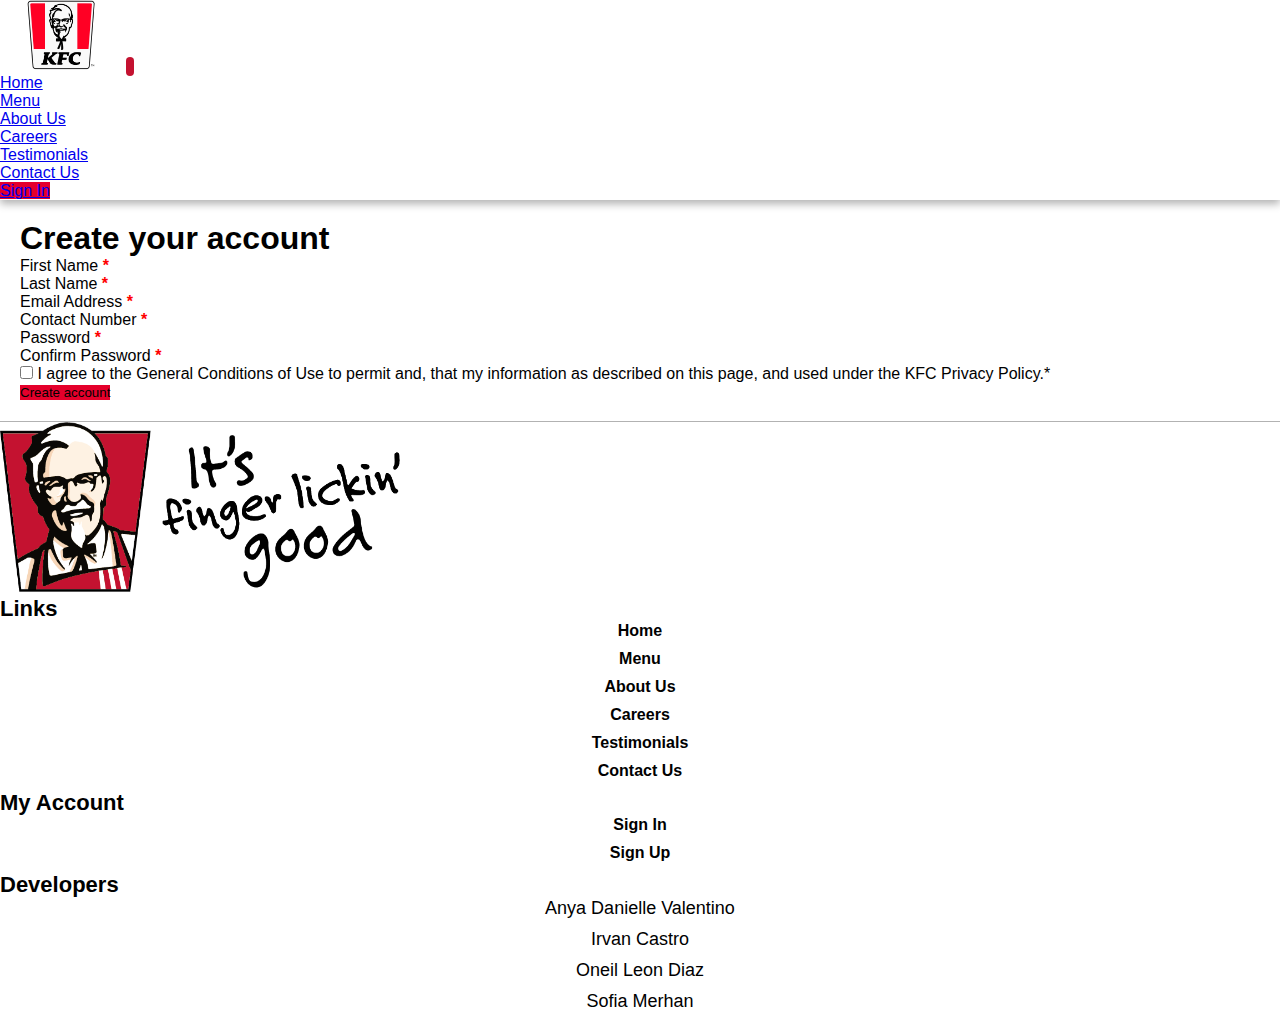
<file: signup.html>
<!DOCTYPE html>
<html lang="en">
<head>
    <meta charset="UTF-8">
    <meta name="viewport" content="width=device-width, initial-scale=1.0">
    <title>KFC Project</title>
    <link href="https://cdn.jsdelivr.net/npm/bootstrap@5.3.2/dist/css/bootstrap.min.css" rel="stylesheet" integrity="sha384-T3c6CoIi6uLrA9TneNEoa7RxnatzjcDSCmG1MXxSR1GAsXEV/Dwwykc2MPK8M2HN" crossorigin="anonymous">
    <link rel="stylesheet" href="style.css">
</head>
<body>
    <header class="sticky-top">
        <nav class="navbar navbar-expand-lg bg-body-tertiary">
            <div class="container-sm col-xl-8">
              <a class="navbar-brand" href="index.html"
                ><img
                  src="images/kfc-logo.png"
                  alt="kfc-logo"
                  width="122px"
                  height="70px"
              /></a>
              <button
                class="navbar-toggler"
                type="button"
                data-bs-toggle="collapse"
                data-bs-target="#navbarSupportedContent"
                aria-controls="navbarSupportedContent"
                aria-expanded="false"
                aria-label="Toggle navigation"
              >
                <span class="navbar-toggler-icon"></span>
              </button>
              <div
                class="collapse navbar-collapse text-center text-uppercase d-lg-flex justify-content-center align-items-center"
                id="navbarSupportedContent"
              >
                <ul class="navbar-nav mx-auto mb-2 mb-lg-0 fw-semibold g-lg-20">
                  <li class="nav-item mw-25 align-self-center">
                    <a class="nav-link px-0 pb-1" aria-current="page" href="index.html">Home</a
                    >
                  </li>
                  <li class="nav-item mw-25 align-self-center">
                    <a class="nav-link px-0 pb-1" href="menu.html">Menu</a>
                  </li>
                  <li class="nav-item mw-25 align-self-center">
                    <a class="nav-link px-0 pb-1" href="aboutus.html">About Us</a>
                  </li>
                  <li class="nav-item mw-25 align-self-center">
                    <a class="nav-link px-0 pb-1" href="careers.html">Careers</a>
                  </li>
                  <li class="nav-item mw-25 align-self-center">
                    <a class="nav-link px-0 pb-1" href="testimonials.html"
                      >Testimonials</a
                    >
                  </li>
                  <li class="nav-item mw-25 align-self-center">
                    <a class="nav-link px-0 pb-1" href="signin.html">Contact Us</a>
                  </li>
                </ul>
                <btn class="btn btn-danger fw-semibold signin-link"
                  ><a class="nav-link" href="signin.html">Sign In</a></btn
                >
              </div>
            </div>
          </nav>
    </header>


    <main class="flex-grow-1 p-0">
        <div class="container d-flex justify-content-center align-items-center my-3">
            <form class="py-5 rounded-3 col-lg-6" action=""> 
                <h1 class="align-self-center mb-3 fw-bold">Create your account</h1>
                
                <div class="row">
                    <div class="col-6 mb-2">
                        <label for="first-name" class="form-label fw-semibold">First Name <b class="input-required">*</b></label>
                        <input type="text" class="form-control" id="first-name" required>
                    </div>

                    <div class="col-6 mb-2">
                        <label for="last-name" class="form-label fw-semibold">Last Name <b class="input-required">*</b></label>
                        <input type="text" class="form-control" id="last-name" required>
                    </div>

                    
                    <div class="col-12 mb-2">
                        <label for="email" class="form-label fw-semibold">Email Address <b class="input-required">*</b></label>
                        <input type="email" class="form-control" id="email" required>
                    </div>
        
                    <div class="col-12 mb-2">
                        <label for="contact" class="form-label fw-semibold">Contact Number <b class="input-required">*</b></label>
                        <input type="tel" class="form-control" id="contact" required>
                    </div>

                    <div class="col-12 mb-2">
                        <label for="password" class="form-label fw-semibold">Password <b class="input-required">*</b></label>
                        <input type="password" class="form-control" id="password" required>
                    </div>

                    <div class="col-12 mb-2">
                        <label for="confirm-password" class="form-label fw-semibold">Confirm Password <b class="input-required">*</b></label>
                        <input type="password" class="form-control" id="confirm-password" required>
                    </div>

                    <div class="col-12 mb-4 d-flex align-items-center">
                        <input type="checkbox" id="" class="form-check-input terms-conditon-btn fs-3 me-3">
                        <label for="" class="">I agree to the
                            General Conditions of Use
                            to permit and,
                            that my information as described on this page, and used under the KFC
                            Privacy Policy.*
                        </label>
                    </div>

                    <div class="col-12">
                        <button type="submit" class="btn btn-danger flex-grow-1 w-100 fw-semibold">Create account</button>
                    </div>
                </div>
            </form>
        </div>
    </main>


    <footer class="container-sm d-flex flex-column justify-content-center py-3">
        <div class="row">
          <div class="col d-flex justify-content-center mb-5">
            <img
              src="images/kfc-slogan.png"
              alt="kfc-slogan"
              height="170px"
              width="400px"
              class="img-fluid"
            />
          </div>
        </div>
  
        <div class="row">
          <div class="col d-flex align-items-center flex-column">
            <p class="d-inline-flex gap-1">
              <a
                class="collapse-header disabled-md"
                data-bs-toggle="collapse"
                href="#collapse-links"
                role="button"
                aria-expanded="false"
                aria-controls="collapseExample"
              >
                Links
              </a>
            </p>
            <ul
              class="collapse collapse-md-show footer-links"
              id="collapse-links"
            >
              <li>
                <a href="index.html">Home</a>
              </li>
              <li>
                <a href="menu.html">Menu</a>
              </li>
              <li>
                <a href="aboutus.html">About Us</a>
              </li>
              <li>
                <a href="careers.html">Careers</a>
              </li>
              <li>
                <a href="testimonials.html">Testimonials</a>
              </li>
              <li>
                <a href="contactus.html">Contact Us</a>
              </li>
            </ul>
          </div>
  
          <div class="w-100 d-md-none d-sm-block"></div>
  
          <div class="col d-flex align-items-center flex-column">
            <p class="d-inline-flex gap-1">
              <a
                class="collapse-header disabled-md"
                data-bs-toggle="collapse"
                href="#collapse-myaccount"
                role="button"
                aria-expanded="false"
                aria-controls="collapseExample"
              >
                My Account
              </a>
            </p>
            <ul
              class="collapse collapse-md-show footer-links"
              id="collapse-myaccount"
            >
              <li>
                <a href="signin.html">Sign In</a>
              </li>
              <li>
                <a href="signup.html">Sign Up</a>
              </li>
            </ul>
          </div>
  
          <div class="w-100 d-md-none d-sm-block"></div>
  
          <div class="col d-flex flex-column">
            <p class="d-inline-flex gap-1 justify-content-center">
              <a
                class="collapse-header disabled-md"
                data-bs-toggle="collapse"
                href="#developers"
                role="button"
                aria-expanded="false"
                aria-controls="collapseExample"
              >
                Developers
              </a>
            </p>
            <ul class="collapse collapse-md-show" id="developers">
              <li>Anya Danielle Valentino</li>
              <li>Irvan Castro</li>
              <li>Oneil Leon Diaz</li>
              <li>Sofia Merhan</li>
            </ul>
          </div>
        </div>
      </footer>

    <script src="https://cdn.jsdelivr.net/npm/bootstrap@5.3.2/dist/js/bootstrap.bundle.min.js" integrity="sha384-C6RzsynM9kWDrMNeT87bh95OGNyZPhcTNXj1NW7RuBCsyN/o0jlpcV8Qyq46cDfL" crossorigin="anonymous"></script>
</body>
</html>
</file>
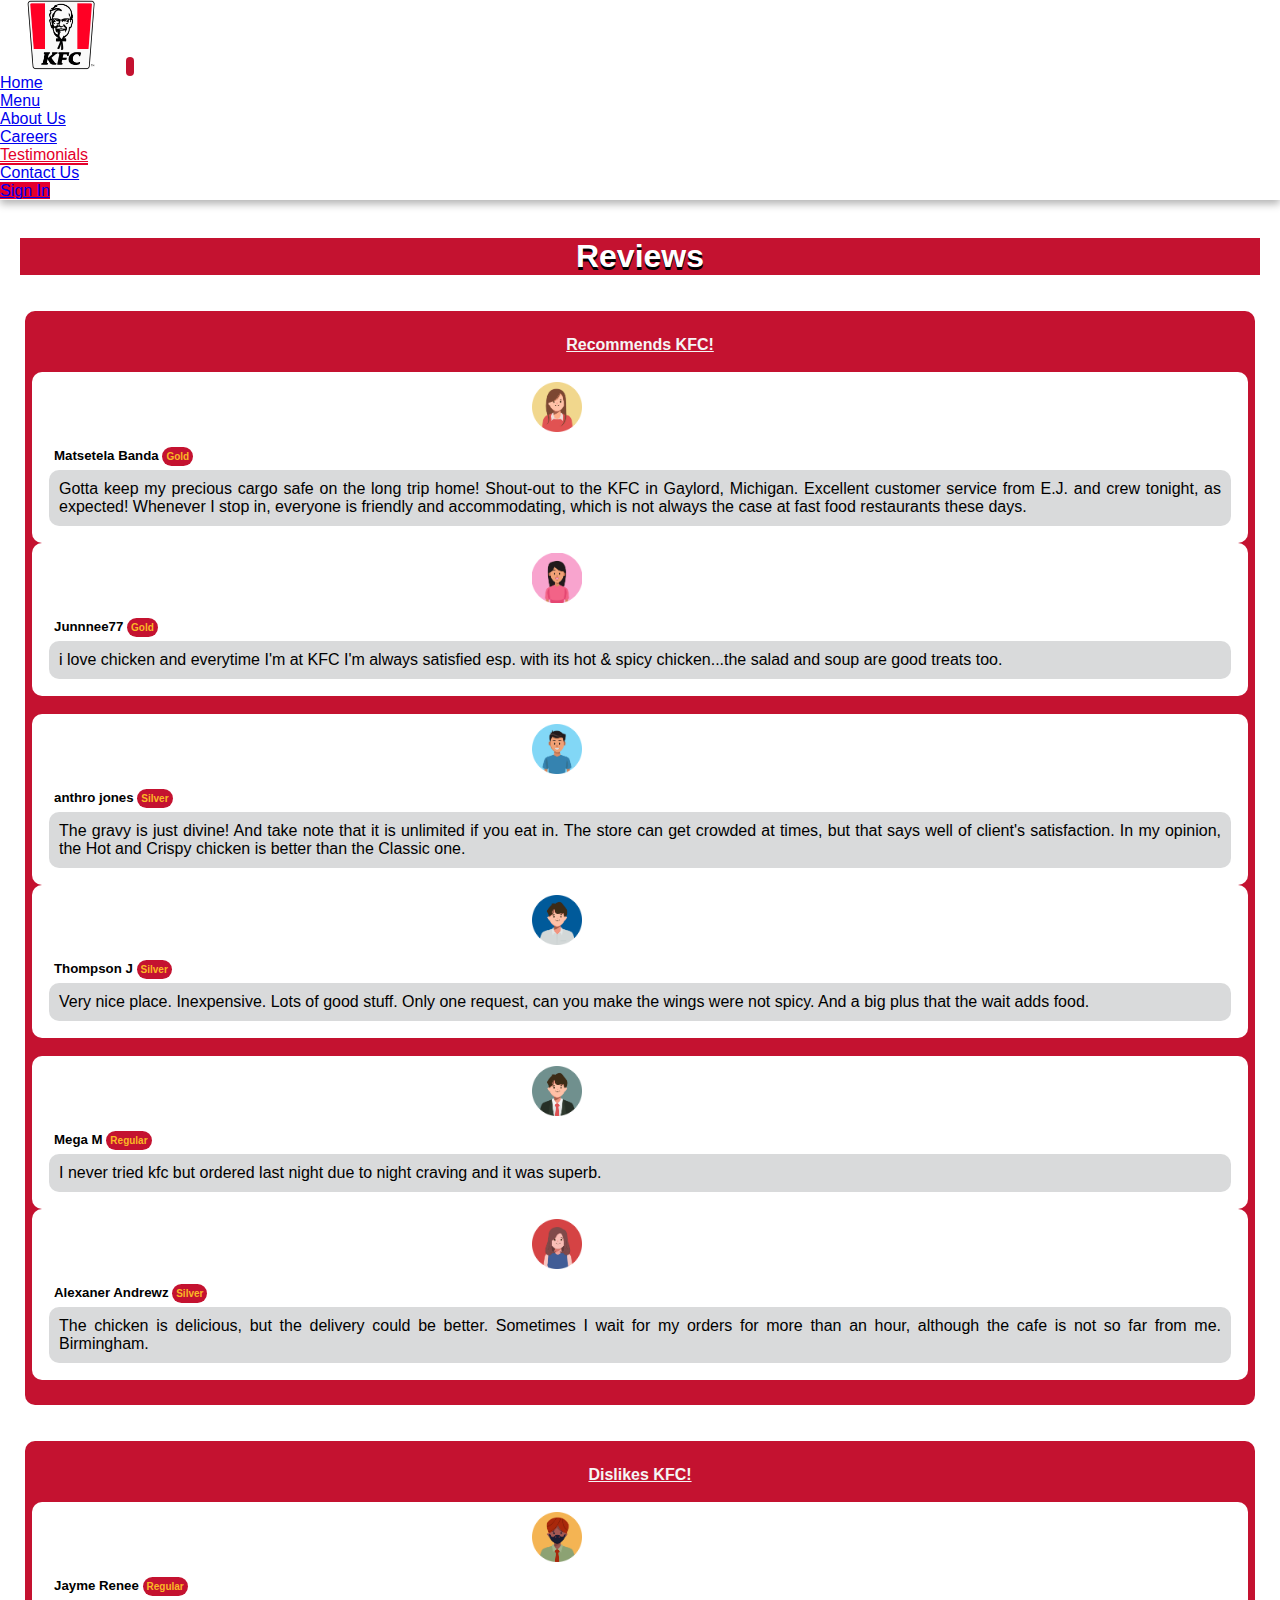
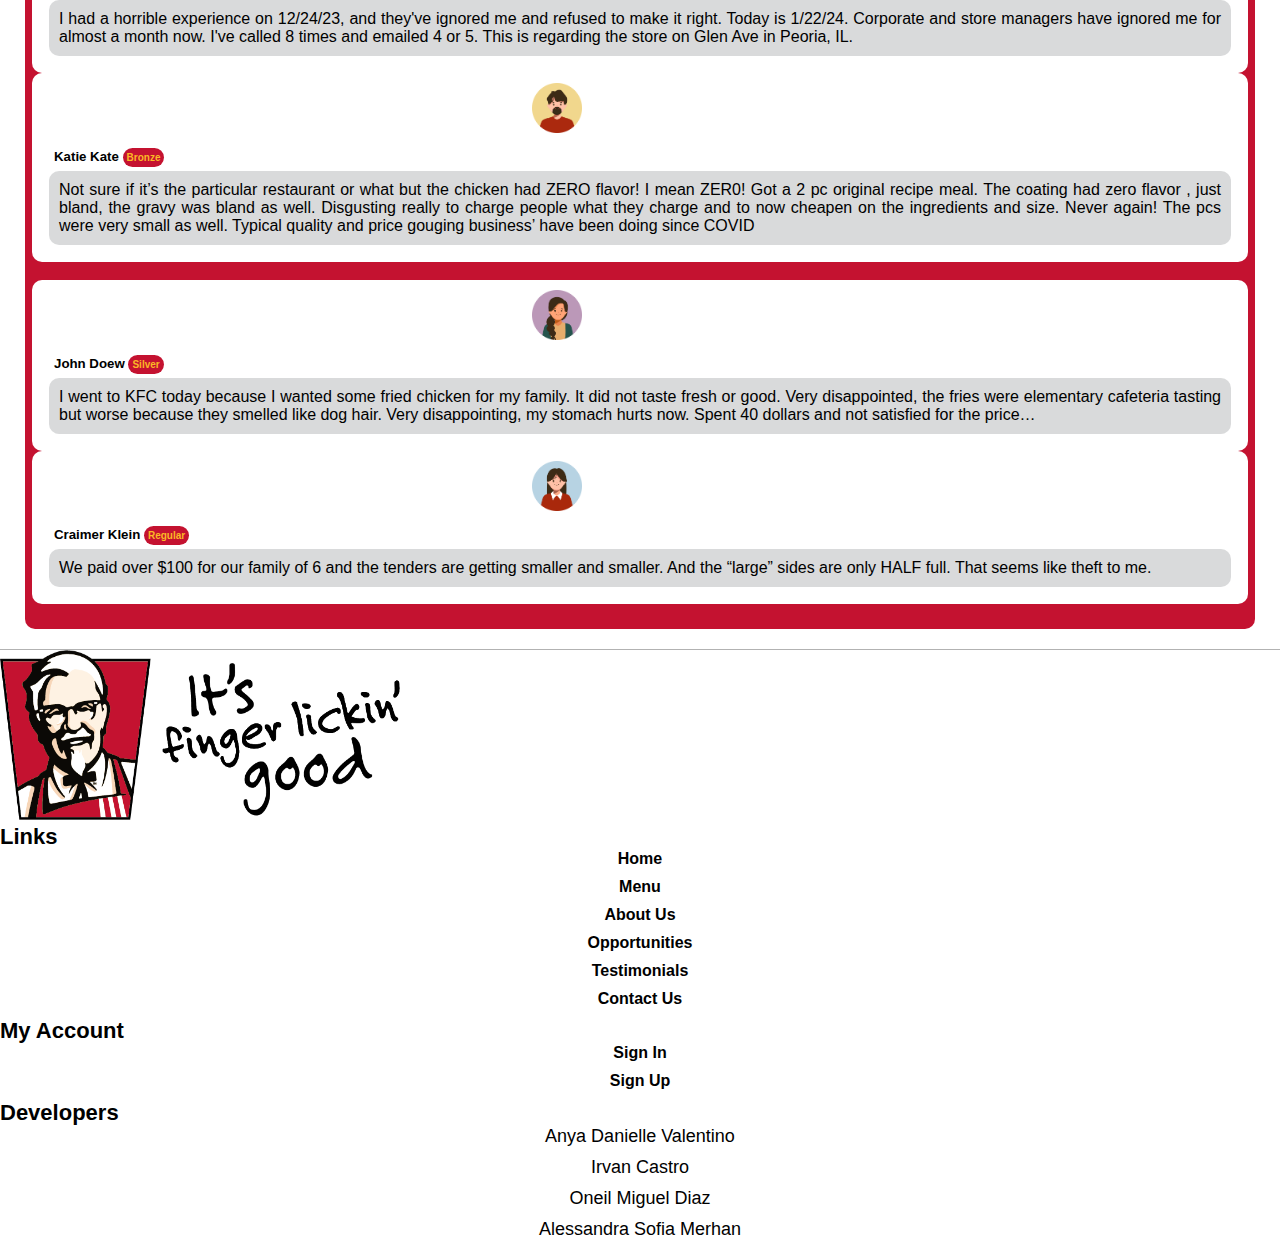
<file: testimonials.html>
<!DOCTYPE html>
<html lang="en">
<head>
    <meta charset="UTF-8">
    <meta name="viewport" content="width=device-width, initial-scale=1.0">
    <title>Document</title>
    <link href="https://cdn.jsdelivr.net/npm/bootstrap@5.3.2/dist/css/bootstrap.min.css" rel="stylesheet" integrity="sha384-T3c6CoIi6uLrA9TneNEoa7RxnatzjcDSCmG1MXxSR1GAsXEV/Dwwykc2MPK8M2HN" crossorigin="anonymous">
    <link rel="stylesheet" href="style.css">
</head>
<body>
  <header class="sticky-top">
    <nav class="navbar navbar-expand-lg bg-body-tertiary">
        <div class="container-sm col-xl-8">
          <a class="navbar-brand" href="#"
            ><img
              src="images/kfc-logo.png"
              alt="kfc-logo"
              width="122px"
              height="70px"
          /></a>
          <button
            class="navbar-toggler"
            type="button"
            data-bs-toggle="collapse"
            data-bs-target="#navbarSupportedContent"
            aria-controls="navbarSupportedContent"
            aria-expanded="false"
            aria-label="Toggle navigation"
          >
            <span class="navbar-toggler-icon"></span>
          </button>
          <div
            class="collapse navbar-collapse text-center text-uppercase d-lg-flex justify-content-center align-items-center"
            id="navbarSupportedContent"
          >
            <ul class="navbar-nav mx-auto mb-2 mb-lg-0 fw-semibold g-lg-20">
              <li class="nav-item mw-25 align-self-center">
                <a
                  class="nav-link px-0 pb-1"
                  href="index.html"
                  >Home</a
                >
              </li>
              <li class="nav-item mw-25 align-self-center">
                <a class="nav-link px-0 pb-1" href="menu.html">Menu</a>
              </li>
              <li class="nav-item mw-25 align-self-center">
                <a class="nav-link px-0 pb-1" href="aboutus.html">About Us</a>
              </li>
              <li class="nav-item mw-25 align-self-center">
                <a class="nav-link px-0 pb-1" href="careers.html">Careers</a>
              </li>
              <li class="nav-item mw-25 align-self-center">
                <a class="nav-link px-0 pb-1 active-link" aria-current="page" href="testimonials.html"
                  >Testimonials</a
                >
              </li>
              <li class="nav-item mw-25 align-self-center">
                <a class="nav-link px-0 pb-1" href="signin.html">Contact Us</a>
              </li>
            </ul>
            <btn class="btn btn-danger fw-semibold signin-link"
              ><a class="nav-link" href="signin.html">Sign In</a></btn
            >
          </div>
        </div>
      </nav>
</header>

    <main>
        <!--Top Side of Reviews-->
        <br />
        <h2 class="pageTitle"> Reviews </h2>
        <br /> <br />

        <div class="reviewType">
        <!--FB reviews: Good-->
        <br />
        <h4 class="RecDisKFC"> Recommends KFC! </h4>
        <br />
            <!--Row Start-->
            <div class="row justify-content-evenly grid">
                <!--Review format-->
                <div class="rev-Box col-4 container-fluid p-2 g-col-6">
                    <img src="images/rp1.png" class="prof-pic" alt="prof pic">
                    <div class="inner-rBox">
                        <table class="inner-rBox"> 
                            <tr>
                                <td class="inner-rBox"> <h5> Matsetela Banda <span> Gold </span> </h5></td>
                            </tr>
                            <tr>
                                <td class="rev-Box-text" colspan=" 2"> Gotta keep my precious cargo safe on the long trip home!
                                    Shout-out to the KFC in Gaylord, Michigan. Excellent customer service from E.J. and crew tonight, as expected! Whenever I stop in, everyone is friendly and accommodating, which is not always the case at fast food restaurants these days.</td>
                            </tr>
                        </table>
                    </div>
                </div>
                <!--Review format-->
                <div class="rev-Box col-4 container-fluid p-2 g-col-6">
                    <img src="images/rp2.png" class="prof-pic" alt="prof pic">
                    <div class="inner-rBox">
                        <table class="inner-rBox"> 
                            <tr>
                                <td class="inner-rBox"> <h5> Junnnee77 <span> Gold </span> </h5></td>
                            </tr>
                            <tr>
                                <td class="rev-Box-text" colspan=" 2"> i love chicken and everytime I'm at KFC I'm always satisfied esp. with its hot & spicy chicken...the salad and soup are good treats too. </td>
                            </tr>
                        </table>
                    </div>
                </div>
            </div>
            <br />
            <!--Row Start-->
            <div class="row justify-content-evenly grid">
                <!--Review format-->
                <div class="rev-Box col-4 container-fluid p-2 g-col-6">
                    <img src="images/rp3.png" class="prof-pic" alt="prof pic">
                    <div class="inner-rBox">
                        <table class="inner-rBox"> 
                            <tr>
                                <td class="inner-rBox"> <h5> anthro jones <span> Silver </span> </h5></td>
                            </tr>
                            <tr>
                                <td class="rev-Box-text" colspan=" 2"> The gravy is just divine! And take note that it is unlimited if you eat in. The store can get crowded at times, but that says well of client's satisfaction. In my opinion, the Hot and Crispy chicken is better than the Classic one. </td>
                            </tr>
                        </table>
                    </div>
                </div>
                <!--Review format-->
                <div class="rev-Box col-4 container-fluid p-2 g-col-6">
                    <img src="images/rp4.png" class="prof-pic" alt="prof pic">
                    <div class="inner-rBox">
                        <table class="inner-rBox"> 
                            <tr>
                                <td class="inner-rBox"> <h5> Thompson J <span> Silver </span> </h5></td>
                            </tr>
                            <tr>
                                <td class="rev-Box-text" colspan=" 2"> Very nice place. Inexpensive. Lots of good stuff. Only one request, can you make the wings were not spicy. And a big plus that the wait adds food. </td>
                            </tr>
                        </table>
                    </div>
                </div>
            </div>
            <br />
            <!--Row Start-->
            <div class="row justify-content-evenly grid">
                <!--Review format-->
                <div class="rev-Box col-4 container-fluid p-2 g-col-6">
                    <img src="images/rp5.png" class="prof-pic" alt="prof pic">
                    <div class="inner-rBox">
                        <table class="inner-rBox"> 
                            <tr>
                                <td class="inner-rBox"> <h5> Mega M <span> Regular </span> </h5></td>
                            </tr>
                            <tr>
                                <td class="rev-Box-text" colspan=" 2"> I never tried kfc but ordered last night due to night craving and it was superb. </td>
                            </tr>
                        </table>
                    </div>
                </div>
                <!--Review format-->
                <div class="rev-Box col-4 container-fluid p-2 g-col-6">
                    <img src="images/rp6.png" class="prof-pic" alt="prof pic">
                    <div class="inner-rBox">
                        <table class="inner-rBox"> 
                            <tr>
                                <td class="inner-rBox"> <h5> Alexaner Andrewz <span> Silver </span> </h5></td>
                            </tr>
                            <tr>
                                <td class="rev-Box-text" colspan=" 2"> The chicken is delicious, but the delivery could be better. Sometimes I wait for my orders for more than an hour, although the cafe is not so far from me. Birmingham. </td>
                            </tr>
                        </table>
                    </div>
                </div>
            </div>
            <br />
        </div>

        <br /> <br />

        <div class="reviewType">
            <!--FB reviews: BAD-->
            <br />
            <h4 class="RecDisKFC"> Dislikes KFC! </h4>
            <br />
                <!--Row Start-->
                <div class="row justify-content-evenly grid">
                    <!--Review format-->
                    <div class="rev-Box col-4 container-fluid p-2 g-col-6">
                        <img src="images/rp7.png" class="prof-pic" alt="prof pic">
                        <div class="inner-rBox">
                            <table class="inner-rBox"> 
                                <tr>
                                    <td class="inner-rBox"> <h5> Jayme Renee <span> Regular </span> </h5></td>
                                </tr>
                                <tr>
                                    <td class="rev-Box-text" colspan=" 2"> I had a horrible experience on 12/24/23, and they've ignored me and refused to make it right. Today is 1/22/24. Corporate and store managers have ignored me for almost a month now. I've called 8 times and emailed 4 or 5. This is regarding the store on Glen Ave in Peoria, IL. </td>
                                </tr>
                            </table>
                        </div>
                    </div>
                    <!--Review format-->
                    <div class="rev-Box col-4 container-fluid p-2 g-col-6">
                        <img src="images/rp8.png" class="prof-pic" alt="prof pic">
                        <div class="inner-rBox">
                            <table class="inner-rBox"> 
                                <tr>
                                    <td class="inner-rBox"> <h5> Katie Kate <span> Bronze </span> </h5></td>
                                </tr>
                                <tr>
                                    <td class="rev-Box-text" colspan=" 2"> Not sure if it’s the particular restaurant or what but the chicken had ZERO flavor! I mean ZER0! Got a 2 pc  original recipe meal. The coating had zero flavor , just bland, the gravy was bland as well. Disgusting really to charge people what they charge and to now cheapen on the ingredients and size. Never again! The pcs were  very small as well. Typical quality and price gouging business’ have been doing since COVID </td>
                                </tr>
                            </table>
                        </div>
                    </div>
                </div>
                <br />
                <!--Row Start-->
                <div class="row justify-content-evenly grid">
                    <!--Review format-->
                    <div class="rev-Box col-4 container-fluid p-2 g-col-6">
                        <img src="images/rp9.png" class="prof-pic" alt="prof pic">
                        <div class="inner-rBox">
                            <table class="inner-rBox"> 
                                <tr>
                                    <td class="inner-rBox"> <h5> John Doew <span> Silver </span> </h5></td>
                                </tr>
                                <tr>
                                    <td class="rev-Box-text" colspan=" 2"> I went to KFC today because I wanted some fried chicken for my family. It did not taste fresh or good. Very disappointed, the fries were elementary cafeteria tasting but worse because they smelled like dog hair. Very disappointing, my stomach hurts now. Spent 40 dollars and not satisfied for the price… </td>
                                </tr>
                            </table>
                        </div>
                    </div>
                    <!--Review format-->
                    <div class="rev-Box col-4 container-fluid p-2 g-col-6">
                        <img src="images/rp10.png" class="prof-pic" alt="prof pic">
                        <div class="inner-rBox">
                            <table class="inner-rBox"> 
                                <tr>
                                    <td class="inner-rBox"> <h5> Craimer Klein <span> Regular </span> </h5></td>
                                </tr>
                                <tr>
                                    <td class="rev-Box-text" colspan=" 2"> We paid over $100 for our family of 6 and the tenders are getting smaller and smaller. And the “large” sides are only HALF full. That seems like theft to me. </td>
                                </tr>
                            </table>
                        </div>
                    </div>
                </div>
                <br />
            </div>

    </main>

    <footer class="container-sm d-flex flex-column justify-content-center py-3">
      <div class="row">
        <div class="col d-flex justify-content-center mb-5">
          <img
            src="images/kfc-slogan.png"
            alt="kfc-slogan"
            height="170px"
            width="400px"
            class="img-fluid"
          />
        </div>
      </div>

      <div class="row">
        <div class="col d-flex align-items-center flex-column">
          <p class="d-inline-flex gap-1">
            <a
              class="collapse-header disabled-md"
              data-bs-toggle="collapse"
              href="#collapse-links"
              role="button"
              aria-expanded="false"
              aria-controls="collapseExample"
            >
              Links
            </a>
          </p>
          <ul
            class="collapse collapse-md-show footer-links"
            id="collapse-links"
          >
            <li>
              <a href="index.html">Home</a>
            </li>
            <li>
              <a href="menu.html">Menu</a>
            </li>
            <li>
              <a href="aboutus.html">About Us</a>
            </li>
            <li>
              <a href="opportunities.html">Opportunities</a>
            </li>
            <li>
              <a href="testimonials.html">Testimonials</a>
            </li>
            <li>
              <a href="contactus.html">Contact Us</a>
            </li>
          </ul>
        </div>

        <div class="w-100 d-md-none d-sm-block"></div>

        <div class="col d-flex align-items-center flex-column">
          <p class="d-inline-flex gap-1">
            <a
              class="collapse-header disabled-md"
              data-bs-toggle="collapse"
              href="#collapse-myaccount"
              role="button"
              aria-expanded="false"
              aria-controls="collapseExample"
            >
              My Account
            </a>
          </p>
          <ul
            class="collapse collapse-md-show footer-links"
            id="collapse-myaccount"
          >
            <li>
              <a href="signin.html">Sign In</a>
            </li>
            <li>
              <a href="signup.html">Sign Up</a>
            </li>
          </ul>
        </div>

        <div class="w-100 d-md-none d-sm-block"></div>

        <div class="col d-flex flex-column">
          <p class="d-inline-flex gap-1 justify-content-center">
            <a
              class="collapse-header disabled-md"
              data-bs-toggle="collapse"
              href="#developers"
              role="button"
              aria-expanded="false"
              aria-controls="collapseExample"
            >
              Developers
            </a>
          </p>
          <ul class="collapse collapse-md-show" id="developers">
            <li>Anya Danielle Valentino</li>
            <li>Irvan Castro</li>
            <li>Oneil Miguel Diaz</li>
            <li>Alessandra Sofia Merhan</li>
          </ul>
        </div>
      </div>
    </footer>
    <script src="https://cdn.jsdelivr.net/npm/bootstrap@5.3.2/dist/js/bootstrap.bundle.min.js" integrity="sha384-C6RzsynM9kWDrMNeT87bh95OGNyZPhcTNXj1NW7RuBCsyN/o0jlpcV8Qyq46cDfL" crossorigin="anonymous"></script>
</body>
</html>
</file>
<file: style.css>
* {
    margin: 0;
    padding: 0;
    border: 0;
    font-family:'Segoe UI', Tahoma, Geneva, Verdana, sans-serif;
    --kfc-red-color: #e4002b;
    --bg-light-grey: rgb(243, 243, 243);
}

body {
    display: flex;
    flex-direction: column;
    min-height: 100vh;
}

.primary-color {
    color: var(--kfc-red-color);
}

/* Header Styles */
header {
    box-shadow: 0px 4px 8px rgba(0, 0, 0, 0.3);
}

.active-link {
    color: var(--kfc-red-color);
    border-bottom: 2px solid var(--kfc-red-color);
}

.active-link:hover {
    color: var(--kfc-red-color);
}

li a.nav-link:hover {
    border-bottom: 2px solid var(--kfc-red-color);
}

/* Add gap when screen dimension is 992px or more*/
@media (min-width: 992px) {
    .g-lg-20 {
        gap: 20px;
    }
}

@media (min-width: 768px) {
    .collapse-md-show {
        display: block!important;
    }

    .collapse-flex-md-show {
        display: flex!important;
    }
}

/* Main Styles */
.home-banner {
    background-image: url(images/index/kfc-banner.png);
    background-repeat: no-repeat;
    background-position: center;
    background-size: cover;
    height: 400px;
}

.home-section-headers {
    margin-bottom: 40px;
    text-underline-offset: 15px;
    text-decoration: underline var(--kfc-red-color);
}

#menu, #testimonials {
    background-color: var(--bg-light-grey)
}

main a {
    text-decoration: none;
}

section p {
    margin-bottom: 40px;
    line-height: 1.7;
}

@media (max-width: 768px) {
    .d-xs-none {
        display: none!important;
    }
}

.input-required {
    color: red;
}

/* Footer styles */
footer {
    border-top: 1px solid rgba(0,0,0,0.3);
}

footer a {
    text-decoration: none;
    color: inherit;
}

.collapse-header{
    font-weight: 700;
    font-size: 22px
}

.footer-links {
    font-weight: 700;
    font-size: 16px;
}

footer ul {
    list-style-type: none;
    padding: 0;
}

footer li {
    text-align: center;
}

footer .footer-links a:hover {
    color: var(--kfc-red-color);
}

footer li {
    margin-bottom: 10px;
}

@media (min-width: 768px) {
    .disabled-md {
        pointer-events: none;
    }
}

#developers li {
    margin-bottom: 10px;
    text-align: center;
    font-size: 18px;
    font-weight: 500;
    flex: 1;
}

/* Anya Styles */

table, td {
    padding: 5px;
}

h2.pageTitle{
    text-align: center;
    color: white;
    text-shadow: 0px 3px black;
    background-color: #C41230;
    font-size: xx-large;
}

/* style for menu */
.wMenu {
    margin-left: 3%; 
    margin-right: 3%;
}

.iMenu{
    background-color: #C41230;
    border-radius: 10px;
    padding: 6px;
}

.nMenu {
    color: white;
    text-align: center;
    margin-top: 3%;
    margin-bottom: 3%;
}

.mi-pic{
    width: 200px;
    padding: 5px;
    margin-left: 10%;
}

.nav-icons{
    height:75px;
    width: auto;
}

#navbar{
    display: block;
}

.menu-nav-bar{
    margin: auto;
    width: 50%;
}

td{
    text-align: center;
    
}

.sticky {
    position: fixed;
    top: 0;
    height: 20%;
    width: auto;
  }
  
.qNav {
    background-color: white;
    overflow: hidden;
    width: 100%;
    margin-top: 7%;
    padding-top: 10px;
}

.sticky + .content {
    padding-top: 140px
  }

.content {
    margin-top: 30px;
  }

.menu-item {
    background-color: white;
    border-radius: 10px;
}

/* style for testimonials */
h4.RecDisKFC{
    color: whitesmoke;
    text-align: center;
    text-decoration-line: underline;
}

.reviewType{
    background-color: #C41230;
    padding: 7px;
    border-radius: 10px;
    margin-left: 5px;
    margin-right: 5px;
}

.rev-Box {
    background-color: white;
    border-radius: 10px;
    padding: 10px;
}

.rev-Box-text{
    background-color: rgba(129, 133, 137, 0.3);
    border-radius: 10px;
    margin-left: 30px;
    margin-right: 30px;
    padding: 10px;
    text-align: justify;
}

table.inner-rBox{
    width: 100%;
    margin: auto;
}

td.inner-rBox{
    text-align: left;
}

span {
    background-color: #C41230;
    color: rgb(251, 184, 37);
    border-radius: 10px;
    padding: 4px;
    font-size: 10px;
}

img.prof-pic{
    width: 50px;
    height: auto;
    margin-left: 41%;
    margin-right: auto;
}

.btn{
    background-color: #e4002b;
    border-color: #e4002b;
}

/* Sofia Styles */

.red-text {
    color: red;
  }
  .image-container {
    border: 2px solid #000; /* Adjust the border properties as needed */
    padding: 10px; /* Adjust the padding as needed */
    text-align: right; /* Align the image to the right side */
  }
  
  .img-fluid {
    max-width: 90%; /* Ensure the image is responsive */
  }

  .text-container {
    font-size: 18px; /* Adjust the font size as needed */
  }
  
  .text-container p {
    margin-bottom: 19px; /* Adjust the margin between paragraphs if needed */
  }
  

  .text-container {
    text-align: justify;
    text-justify: inter-word;
    max-width: 900px; /* Adjust the maximum width as needed */
    margin: 0 auto; /* Center the container */
    padding: 10px; /* Adjust the overall padding */
  }
  
  .text-container p {
    padding-bottom: 8px; /* Adjust the padding between paragraphs */
  }
  
  .myDiv {
    display: flex;
    flex-wrap: wrap;
    justify-content: space-around;
    border: 2px outset red;
    background-color: rgb(172, 26, 26);
    text-align: center;
    padding: 15px;
    margin: 20px;
    color: white;
  }

  .myDiv h2, .myDiv p {
    flex: 0 0 48%; /* Adjust the width of each item as needed */
    margin: 5px; /* Add margin between items */
  }
  
  /* For contact us page*/

  main {
    padding: 20px; /* Optional: Add padding for better spacing */
  }
  
  .customer-feedback-heading {
    font-size: 2em; /* Adjust the font size as needed */
    font-family: Tahoma, Geneva, sans-serif; /* Tahoma as the first choice, fallbacks included */
    color: red;
    text-align: left;
  }
  main {
    padding: 20px; /* Optional: Add padding for better spacing */
  }
  
  .text {
    text-align: left;
    margin-left: 20px; /* Add left margin for space */
  }
  
  /*FORMS*/
/* Additional styling for the form elements within .form-container */



.form-container {
    background-color: #a11616;
    padding: 20px 10%;
    border-radius: 8px;
    box-shadow: 0 0 10px rgba(0, 0, 0, 0.1);
    border: 2px solid #a11616; /* Add a border to the form container */
    margin-top: 20px; /* Add margin at the bottom for the line break */
  }
  
  .form-container form {
    max-width: 400px;
    margin: 0 auto;
  }
  
  .form-container label {
    color: white; /* Set the label text color to white */
  }
  
  .form-container input,
  .form-container textarea,
  .form-container select {
    width: 100%;
    padding: 8px;
    margin-top: 4px;
    margin-bottom: 10px;
    box-sizing: border-box;
  }
  
  .form-container input[type="submit"] {
    background-color: #ff1b1b;
    color: #fff;
    padding: 10px;
    border: none;
    border-radius: 4px;
    cursor: pointer;
  }
  
  .form-container input[type="submit"]:hover {
    background-color: #ff1b1b;
  }
  
  /* Additional styling for the form elements within .form-container */

/* Oneil Styles */

/* table designs */
.tOpport {
    padding: 5%;
    overflow-x:auto;
}

.restOpport {
    background-color: whitesmoke;
}

.supOpport {
    background-color: whitesmoke;
}

.table-name-text {
    text-decoration-line: underline;
    text-decoration-color: var(--kfc-red-color);
    color:var(--kfc-red-color);
}

/* button style */
.ANbutton {
    border: none;
    color: white;
    padding: 5px;
    text-align: center;
    text-decoration: none;
    display: inline-block;
    font-size: 1rem;
    margin: 4px 2px;
    cursor: pointer;
    background-color: var(--kfc-red-color);
}

.cellpad {
    padding: 2%;
}

.formsDesign {
    background-color: rgb(155, 154, 154);
    border-radius: 10px;
    margin-left: 25%;
    margin-right: 25%;
    padding: 20px;
}

h3.form-title{
    color: white;
}

span.form-title{
    color: var(--kfc-red-color);
}

.form-button{
    background-color: #e4002b;
    border-color: #e4002b;
}

.form-bg-img{
    background-image: url(formBGimg.png);
    padding: 20px;
}

.signin-button{
    background-color:#e68d2f;
    border-color: #e68d2f;
}

span.signin-title{
    text-decoration-line: underline;
    text-decoration-color: #e4002b;
}

.signin-bgstyle {
    background-image: url(signinbgimgred.png);
    padding: 30px;
}

.formsDesignsignin {
    background-color: rgb(47, 105, 47);
    border-radius: 10px;
    margin-left: 25%;
    margin-right: 25%;
    padding: 20px;
}
</file>
